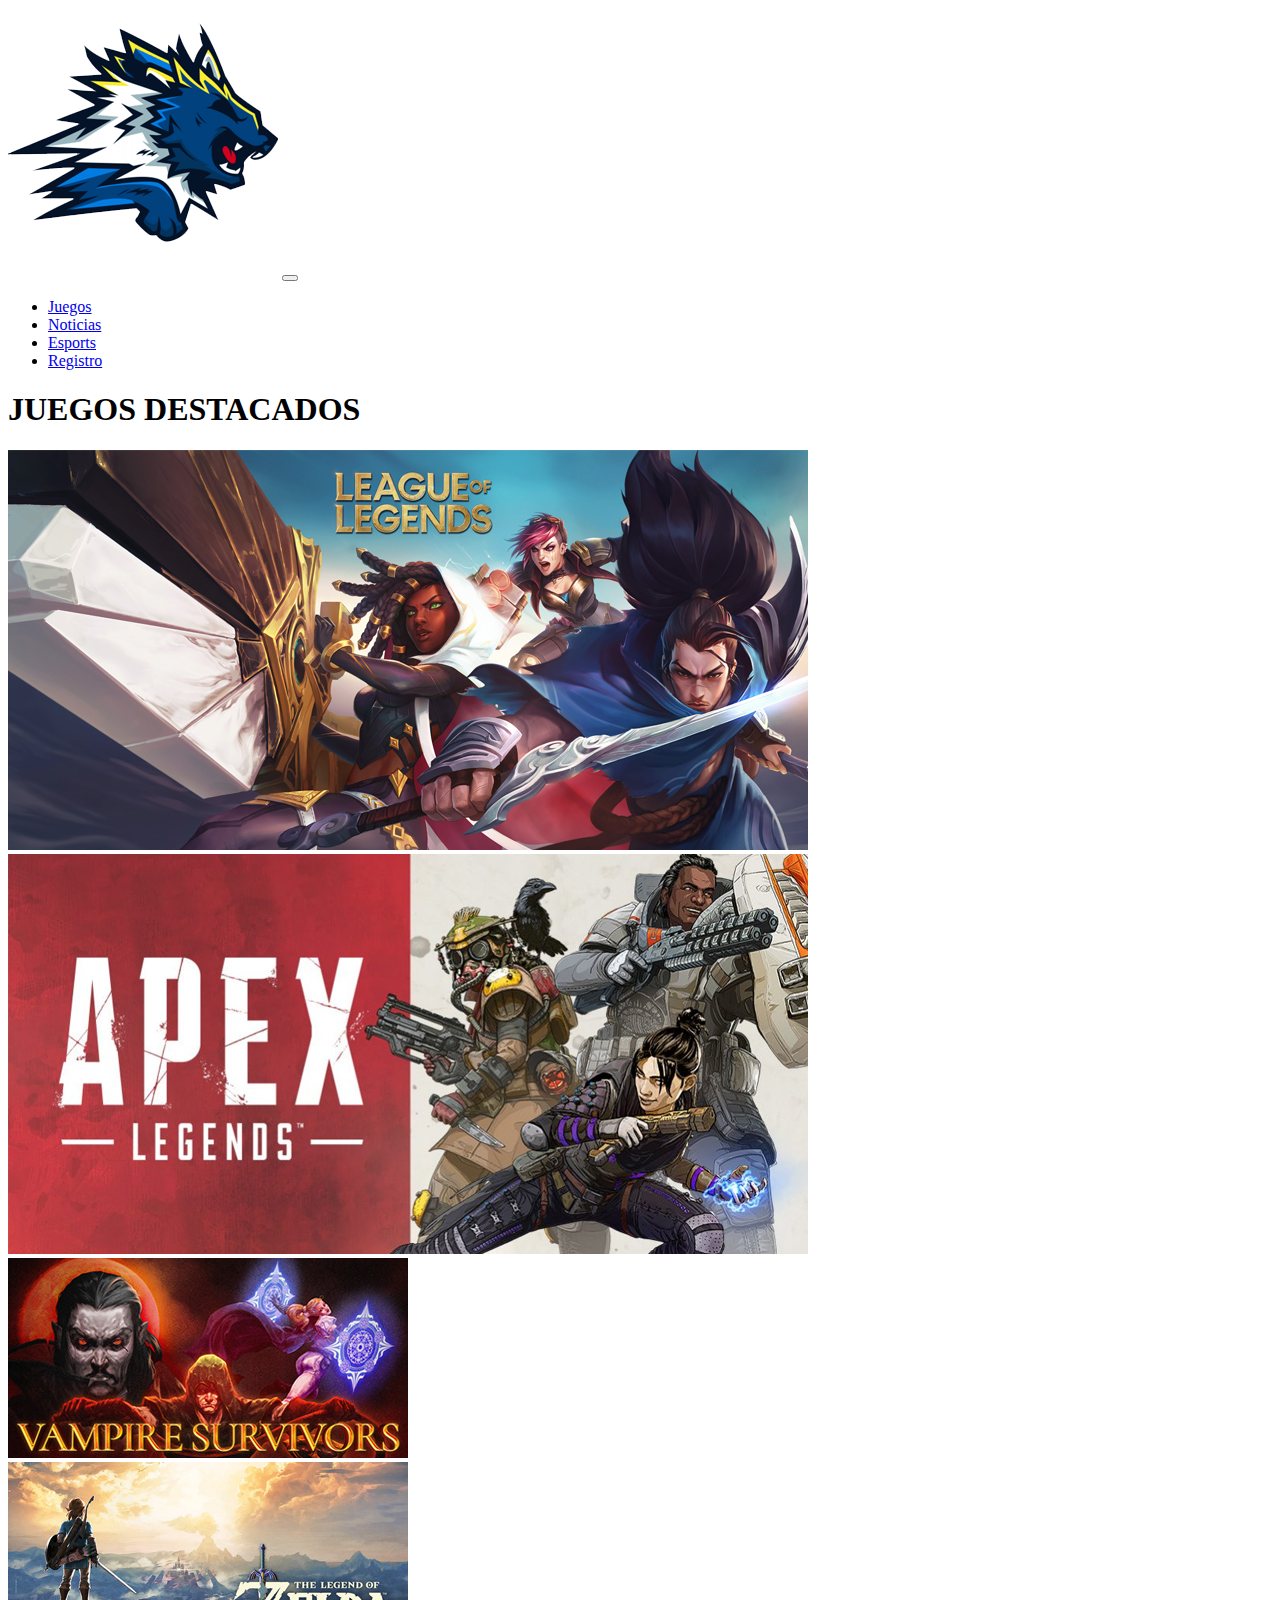
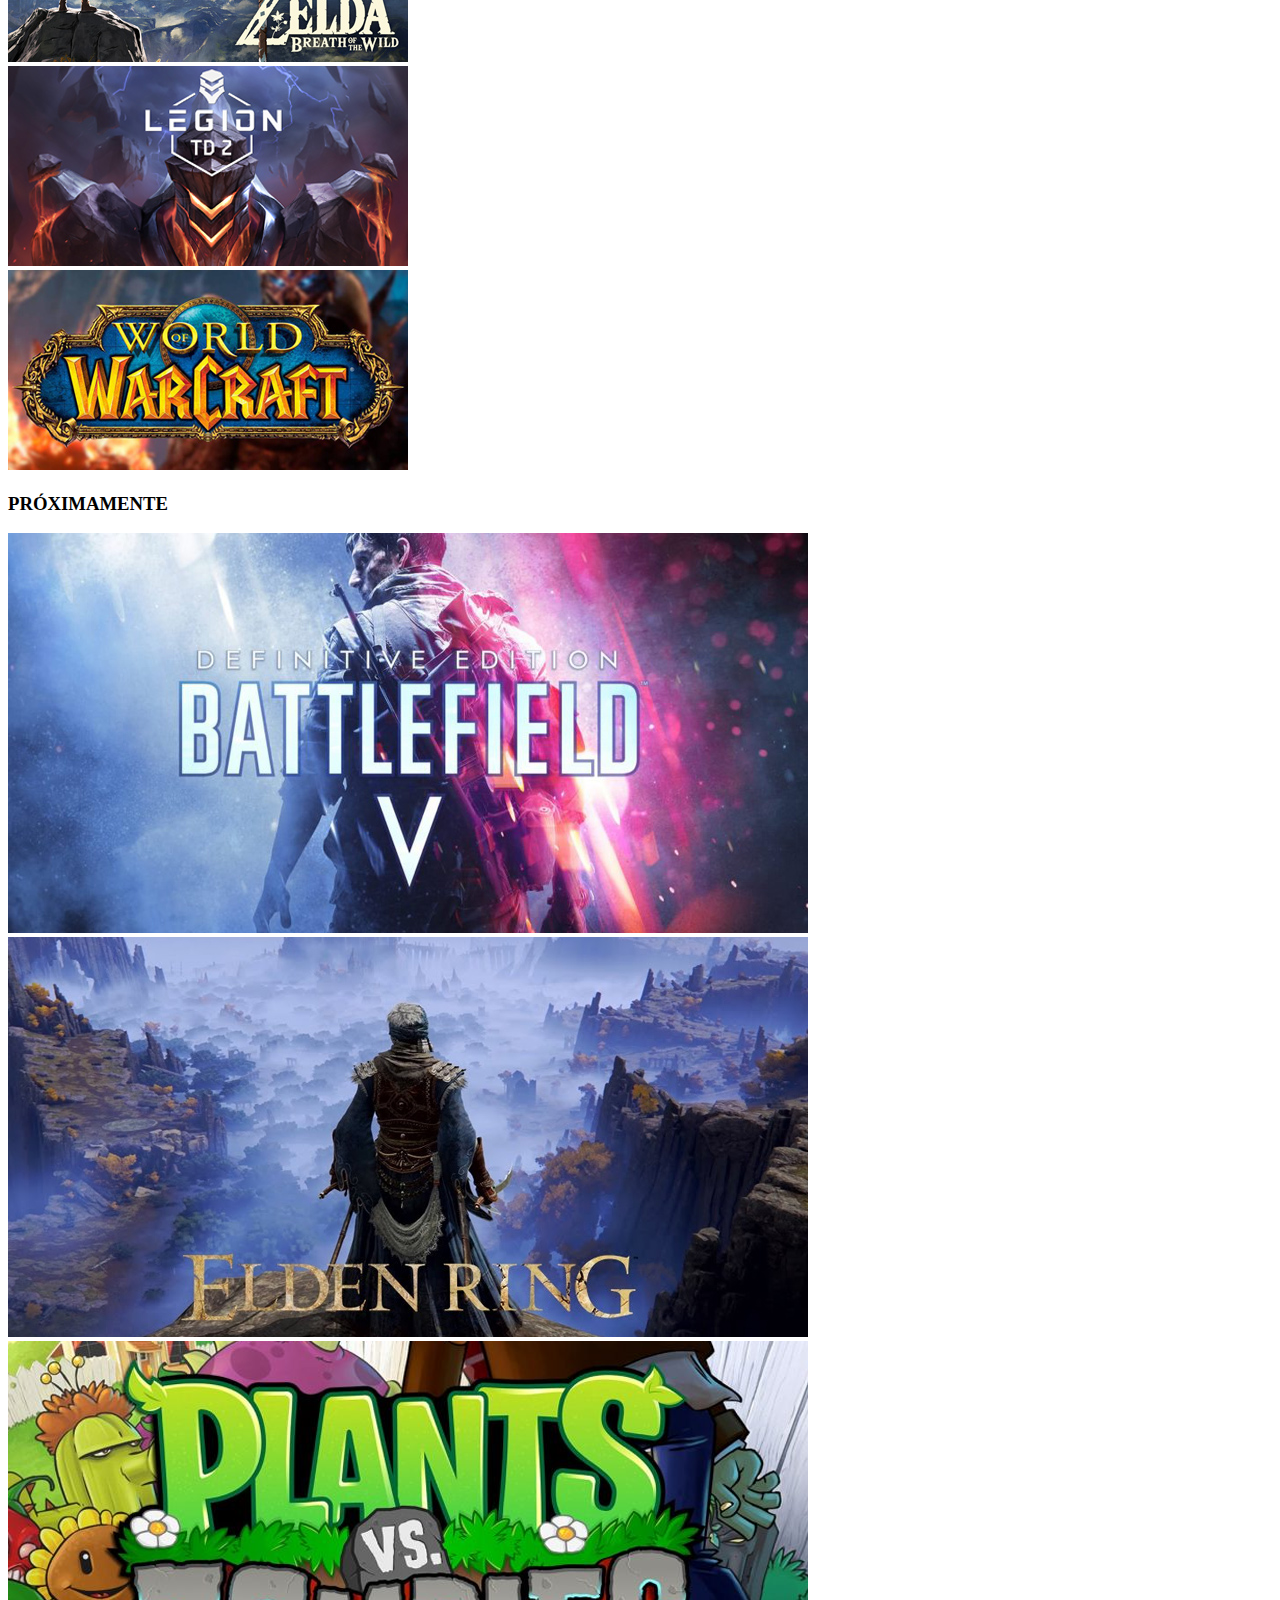
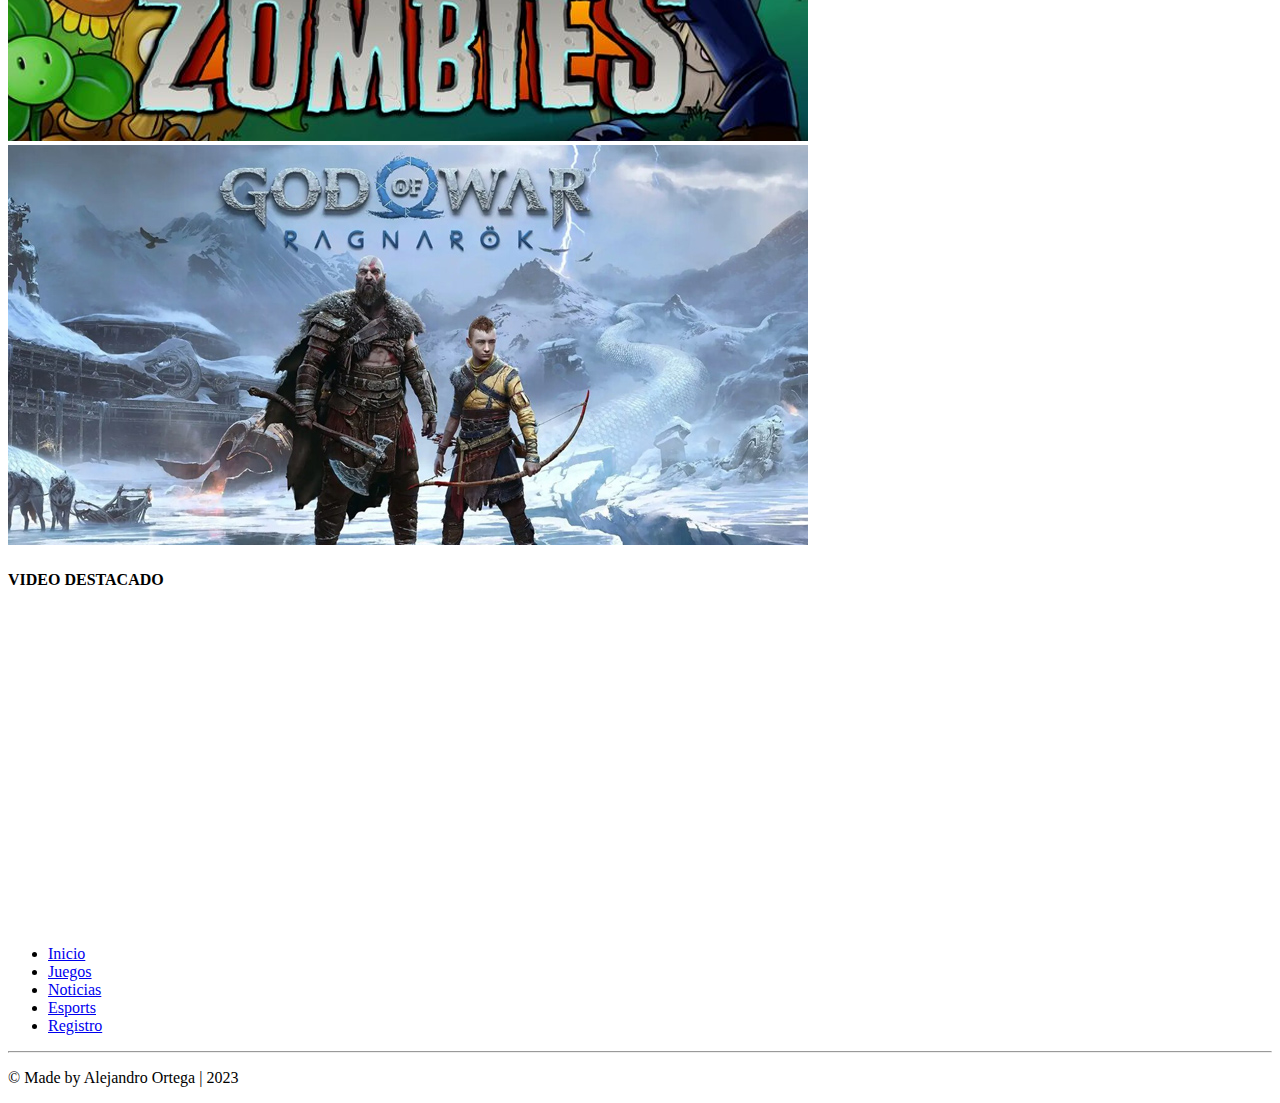
<file: index.html>
<!DOCTYPE html>
<html lang="es">

<head>
    <meta charset="UTF-8">
    <meta http-equiv="X-UA-Compatible" content="IE=edge">
    <meta name="viewport" content="width=device-width, initial-scale=1.0">
    <!-- BOOTSTRAP -->
    <link href="https://cdn.jsdelivr.net/npm/bootstrap@5.3.0-alpha1/dist/css/bootstrap.min.css" rel="stylesheet"
        integrity="sha384-GLhlTQ8iRABdZLl6O3oVMWSktQOp6b7In1Zl3/Jr59b6EGGoI1aFkw7cmDA6j6gD" crossorigin="anonymous">
    <!-- CSS -->
    <link rel="stylesheet" href="css/style.css">
    <title>Inicio</title>
</head>

<body class="body">
    <header class="header">
        <nav class="navbar navbar-expand-lg">
            <div class="container-fluid">
                <a class="navbar-brand" href="index.html"><img src="imagenes/logo.png" alt="logo de la página"></a>
                <button class="navbar-toggler" type="button" data-bs-toggle="collapse" data-bs-target="#navbarNav"
                    aria-controls="navbarNav" aria-expanded="false" aria-label="Toggle navigation">
                    <span class="navbar-toggler-icon"></span>
                </button>
                <div class="collapse navbar-collapse" id="navbarNav">
                    <ul class="navbar-nav ms-auto">
                        <li class="nav-item">
                            <a class="nav-link" aria-current="page" href="pages/juegos.html">Juegos</a>
                        </li>
                        <li class="nav-item">
                            <a class="nav-link" href="pages/noticias.html">Noticias</a>
                        </li>
                        <li class="nav-item">
                            <a class="nav-link" href="pages/esports.html">Esports</a>
                        </li>
                        <li class="nav-item">
                            <a class="nav-link" href="pages/registro.html">Registro</a>
                        </li>
                    </ul>
                </div>
            </div>
        </nav>
    </header>

    <main class="main">

        <h1 class="subtitulos">JUEGOS DESTACADOS</h1>

        <section class="container">
        <div class="row m-1">
            <div class="col-xl-4 col-md-12 col-sm-12 text-center">
                <img src="imagenes/league-of-legends-portada.jpg" alt="imagen portada de league of legends"
                    class="rounded m-1 imgIndex">
            </div>
            <div class="col-xl-4 col-md-12 col-sm-12 text-center">
                <img src="imagenes/apex-legends-portada.jpg" alt="imagen portada de apex legends"
                    class="rounded m-1 imgIndex">
            </div>
            <div class="col-xl-4 col-md-12 col-sm-12 text-center">
                <img src="imagenes/vampire-survivor-portada.jpg" alt="imagen portada de vampire survivor"
                    class="rounded m-1 imgIndex">
            </div>
        </div>
        
        <div class="row m-1">
            <div class="col-xl-4 col-md-12 col-sm-12 text-center">
                <img src="imagenes/zelda-portada.jpg" alt="imagen portada de zelda" class="rounded m-1 imgIndex">
            </div>
            <div class="col-xl-4 col-md-12 col-sm-12 text-center">
                <img src="imagenes/legion-td2-portada.jpeg" alt="imagen portada de legion td2"
                    class="rounded m-1 imgIndex">
            </div>
            <div class="col-xl-4 col-md-12 col-sm-12 text-center">
                <img src="imagenes/wow-portada.jpg" alt="imagen portada de wow" class="rounded m-1 imgIndex">
            </div>
        </div>
        </section>

        <h3 class="subtitulos">PRÓXIMAMENTE</h3>

        <section class="container">
            <section class="row">
                <div class="col-xl-6 col-md-6 col-sm-12 text-center">
                    <img src="imagenes/battlefield-v-portada.jpg" alt="portada de battlefield 5"
                        class="rounded m-1 imgIndex">
                </div>
                <div class="col-xl-6 col-md-6 col-sm-12 text-center">
                    <img src="imagenes/elden-ring-portada.jpeg" alt="portada de elden ring"
                        class="rounded m-1 imgIndex">
                </div>
            </section>
            <section class="row">
                <div class="col-xl-6 col-md-6 col-sm-12 text-center">
                    <img src="imagenes/plants-vs-zombies-portada.png" alt="portada de plantas vs zombies"
                        class="rounded m-1 imgIndex">
                </div>
                <div class="col-xl-6 col-md-6 col-sm-12 text-center">
                    <img src="imagenes/gow-portada.jpeg" alt="portada de god of war" class="rounded m-1 imgIndex">
                </div>
            </section>
        </section>

        <h4 class="subtitulos">VIDEO DESTACADO</h4>
        <div class="videoIndex">
            <iframe width="560" height="315" src="https://www.youtube.com/embed/cJT5d5Ue3ao"
                title="YouTube video player" frameborder="0"
                allow="accelerometer; autoplay; clipboard-write; encrypted-media; gyroscope; picture-in-picture; web-share"
                allowfullscreen></iframe>
        </div>
    </main>


    <div class="container">
        <footer>
            <ul class="nav justify-content-center">
                <li class="nav-item"><a href="index.html" class="nav-link px-2 text-muted">Inicio</a></li>
                <li class="nav-item"><a href="pages/juegos.html" class="nav-link px-2 text-muted">Juegos</a></li>
                <li class="nav-item"><a href="pages/noticias.html" class="nav-link px-2 text-muted">Noticias</a></li>
                <li class="nav-item"><a href="pages/esports.html" class="nav-link px-2 text-muted">Esports</a></li>
                <li class="nav-item"><a href="pages/registro.html" class="nav-link px-2 text-muted">Registro</a></li>
            </ul>
            <hr class="hrFooter">
            <p class="text-center text-muted">&copy; Made by Alejandro Ortega | 2023</p>
        </footer>
    </div>

    <!-- BOOTSTRAP -->
    <script src="https://cdn.jsdelivr.net/npm/bootstrap@5.3.0-alpha1/dist/js/bootstrap.bundle.min.js"
        integrity="sha384-w76AqPfDkMBDXo30jS1Sgez6pr3x5MlQ1ZAGC+nuZB+EYdgRZgiwxhTBTkF7CXvN"
        crossorigin="anonymous"></script>
</body>

</html>
</file>
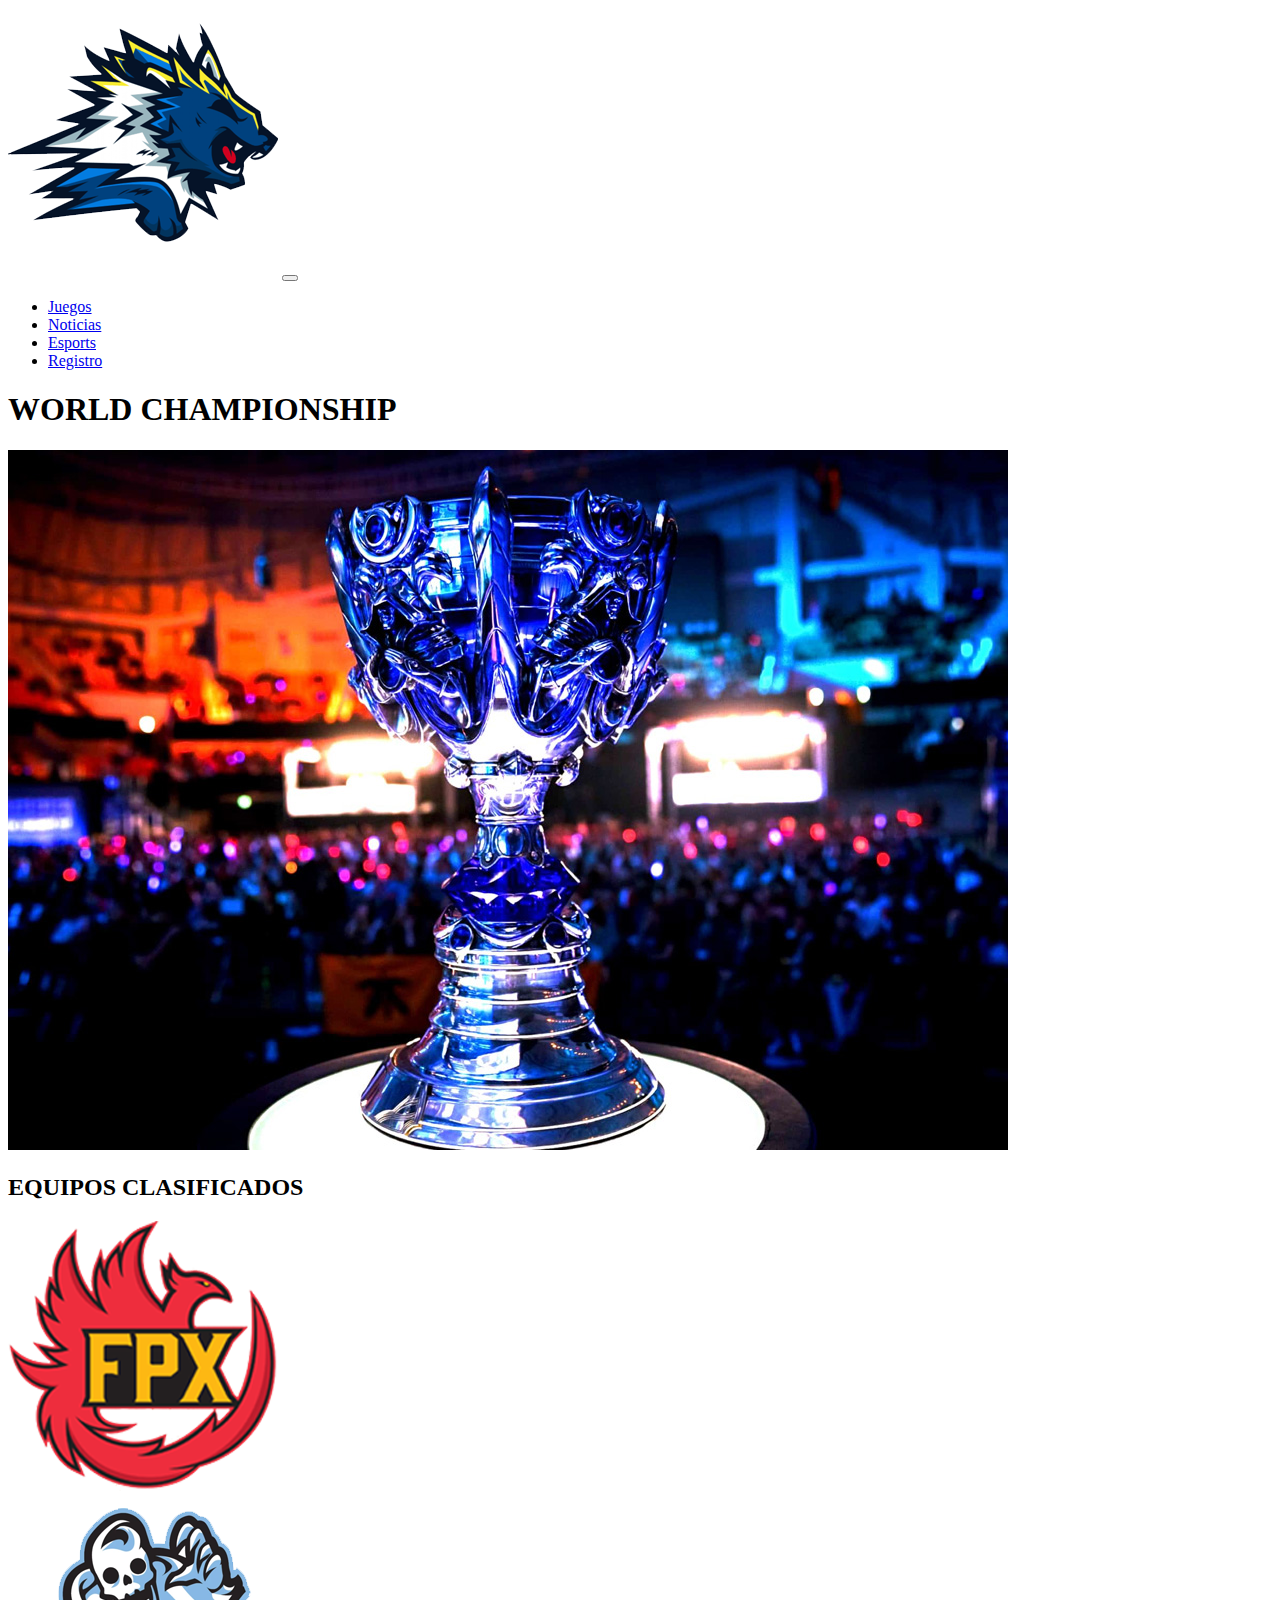
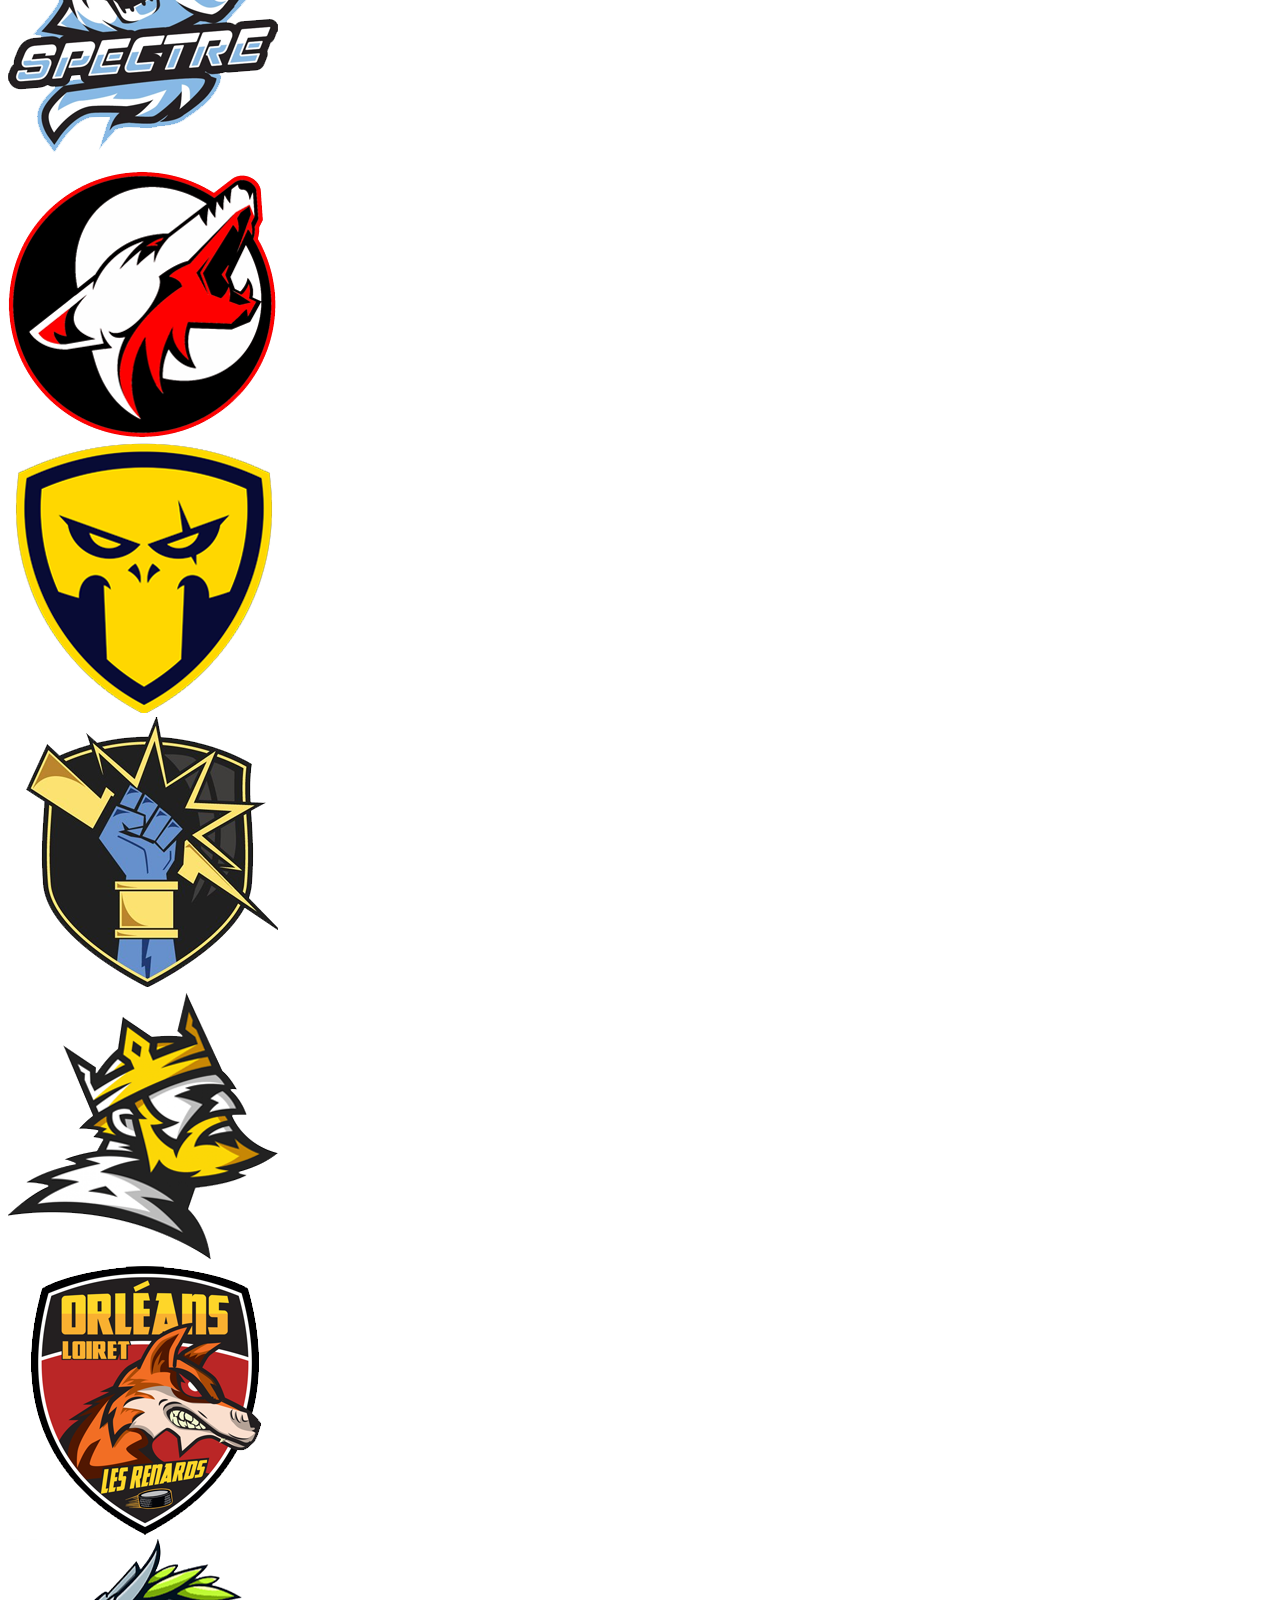
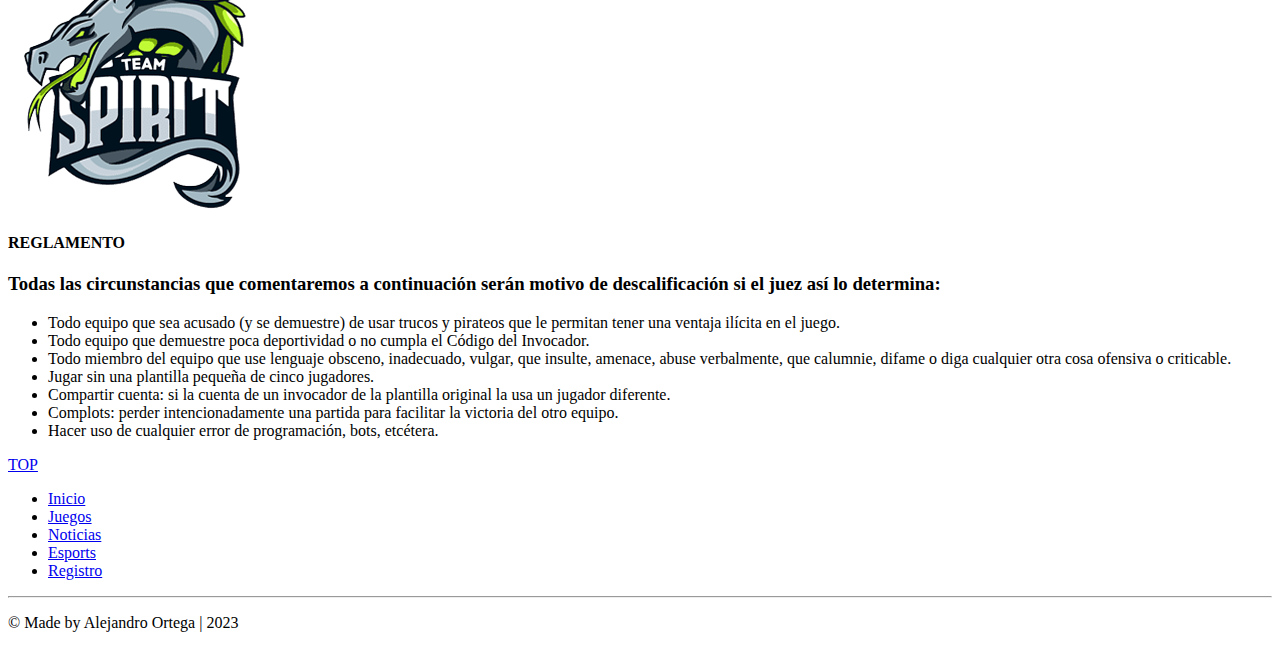
<file: pages/esports.html>
<!DOCTYPE html>
<html lang="es">

<head>
    <meta charset="UTF-8">
    <meta http-equiv="X-UA-Compatible" content="IE=edge">
    <meta name="viewport" content="width=device-width, initial-scale=1.0">
    <!-- META DESCRIPTION -->
    <meta name="description" content="Torneos oficiales de AKS Games. Registrá a tu equipo y participa.">
    <!-- FAVICON -->
    <link rel="shortcut icon" href="../imagenes/favicon/luffy.png" type="image/x-icon">
    <!-- BOOTSTRAP -->
    <link href="https://cdn.jsdelivr.net/npm/bootstrap@5.3.0-alpha1/dist/css/bootstrap.min.css" rel="stylesheet"
        integrity="sha384-GLhlTQ8iRABdZLl6O3oVMWSktQOp6b7In1Zl3/Jr59b6EGGoI1aFkw7cmDA6j6gD" crossorigin="anonymous">
    <!-- BOOTSTRAP ICONS -->
    <link rel="stylesheet" href="https://cdn.jsdelivr.net/npm/bootstrap-icons@1.10.3/font/bootstrap-icons.css">
    <!-- CSS -->
    <link rel="stylesheet" href="../css/style.css">
    <title>Esports | AKS Games</title>
</head>

<body class="body">
    <header class="header">
        <nav class="navbar navbar-expand-lg">
            <div class="container-fluid">
                <a class="navbar-brand" href="../index.html"><img src="../imagenes/logo.png"
                        alt="logo de la página"></a>
                <button class="navbar-toggler" type="button" data-bs-toggle="collapse" data-bs-target="#navbarNav"
                    aria-controls="navbarNav" aria-expanded="false" aria-label="Toggle navigation">
                    <span class="navbar-toggler-icon"></span>
                </button>
                <div class="collapse navbar-collapse" id="navbarNav">
                    <ul class="navbar-nav ms-auto">
                        <li class="nav-item">
                            <a class="nav-link" aria-current="page" href="juegos.html">Juegos</a>
                        </li>
                        <li class="nav-item">
                            <a class="nav-link" href="noticias.html">Noticias</a>
                        </li>
                        <li class="nav-item">
                            <a class="nav-link" href="esports.html">Esports</a>
                        </li>
                        <li class="nav-item">
                            <a class="nav-link" href="registro.html">Registro</a>
                        </li>
                    </ul>
                </div>
            </div>
        </nav>
    </header>

    <main class="main">
        <div class="worldFlex">
            <h1 class="subtitulos">WORLD CHAMPIONSHIP</h1>
            <img src="../imagenes/esports-lol.jpg" alt="imagen copa del mundo" class="img-fluid">
        </div>

        <section class="container">
            <h2 class="subtitulos">EQUIPOS CLASIFICADOS</h2>
            <div class="row contenedorRow">
                <div class="col-xl-3 col-md-6 col-sm-12 text-center contenedorEquipos"><img
                        src="../imagenes/equipo1-fpx.png" alt="imagen del equipo fenix" class="imgEquipos"></div>
                <div class="col-xl-3 col-md-6 col-sm-12 text-center contenedorEquipos"><img
                        src="../imagenes/equipo2.png" alt="imagen del equipo fantasma" class="imgEquipos"></div>
                <div class="col-xl-3 col-md-6 col-sm-12 text-center contenedorEquipos"><img
                        src="../imagenes/equipo3.png" alt="imagen del equipo lobo" class="imgEquipos"></div>
                <div class="col-xl-3 col-md-6 col-sm-12 text-center contenedorEquipos"><img
                        src="../imagenes/equipo4.png" alt="imagen del equipo queso" class="imgEquipos"></div>
            </div>
            <div class="row contenedorRow">
                <div class="col-xl-3 col-md-6 col-sm-12 text-center contenedorEquipos"><img
                        src="../imagenes/equipo5.png" alt="imagen del equipo rayo" class="imgEquipos"></div>
                <div class="col-xl-3 col-md-6 col-sm-12 text-center contenedorEquipos"><img
                        src="../imagenes/equipo6.png" alt="imagen del equipo rey" class="imgEquipos"></div>
                <div class="col-xl-3 col-md-6 col-sm-12 text-center contenedorEquipos"><img
                        src="../imagenes/equipo7.png" alt="imagen del equipo zorro" class="imgEquipos"></div>
                <div class="col-xl-3 col-md-6 col-sm-12 text-center contenedorEquipos"><img
                        src="../imagenes/equipo8.png" alt="imagen del equipo dragon" class="imgEquipos"></div>
            </div>
        </section>

        <section class="reglamento">
            <h4 class="subtitulos">REGLAMENTO</h4>
            <h3 class="introduccionReglas">Todas las circunstancias que comentaremos a continuación serán motivo de
                descalificación si el juez así lo determina:</h3>
            <ul>
                <li class="reglamentoList">Todo equipo que sea acusado (y se demuestre) de usar trucos y pirateos que le
                    permitan tener una ventaja ilícita en el juego.</li>
                <li class="reglamentoList">Todo equipo que demuestre poca deportividad o no cumpla el Código del
                    Invocador.</li>
                <li class="reglamentoList">Todo miembro del equipo que use lenguaje obsceno, inadecuado, vulgar, que
                    insulte, amenace, abuse verbalmente, que calumnie, difame o diga cualquier otra cosa ofensiva o
                    criticable.</li>
                <li class="reglamentoList">Jugar sin una plantilla pequeña de cinco jugadores.</li>
                <li class="reglamentoList">Compartir cuenta: si la cuenta de un invocador de la plantilla original la
                    usa un jugador diferente.</li>
                <li class="reglamentoList">Complots: perder intencionadamente una partida para facilitar la victoria del
                    otro equipo.</li>
                <li class="reglamentoList">Hacer uso de cualquier error de programación, bots, etcétera.</li>
            </ul>
        </section>
    </main>

    <!-- BOTON TOP -->
    <a href="#top" class="aTop">TOP</a>

    <div class="container">
        <footer>
            <ul class="nav justify-content-center">
                <li class="nav-item"><a href="../index.html" class="nav-link px-2 text-muted">Inicio</a></li>
                <li class="nav-item"><a href="juegos.html" class="nav-link px-2 text-muted">Juegos</a></li>
                <li class="nav-item"><a href="noticias.html" class="nav-link px-2 text-muted">Noticias</a></li>
                <li class="nav-item"><a href="esports.html" class="nav-link px-2 text-muted">Esports</a></li>
                <li class="nav-item"><a href="registro.html" class="nav-link px-2 text-muted">Registro</a></li>
            </ul>
            <hr class="hrFooter">
            <p class="text-center text-muted">&copy; Made by Alejandro Ortega | 2023</p>
        </footer>
    </div>

    <!-- BOOTSTRAP -->
    <script src="https://cdn.jsdelivr.net/npm/bootstrap@5.3.0-alpha1/dist/js/bootstrap.bundle.min.js"
        integrity="sha384-w76AqPfDkMBDXo30jS1Sgez6pr3x5MlQ1ZAGC+nuZB+EYdgRZgiwxhTBTkF7CXvN"
        crossorigin="anonymous"></script>
</body>

</html>
</file>
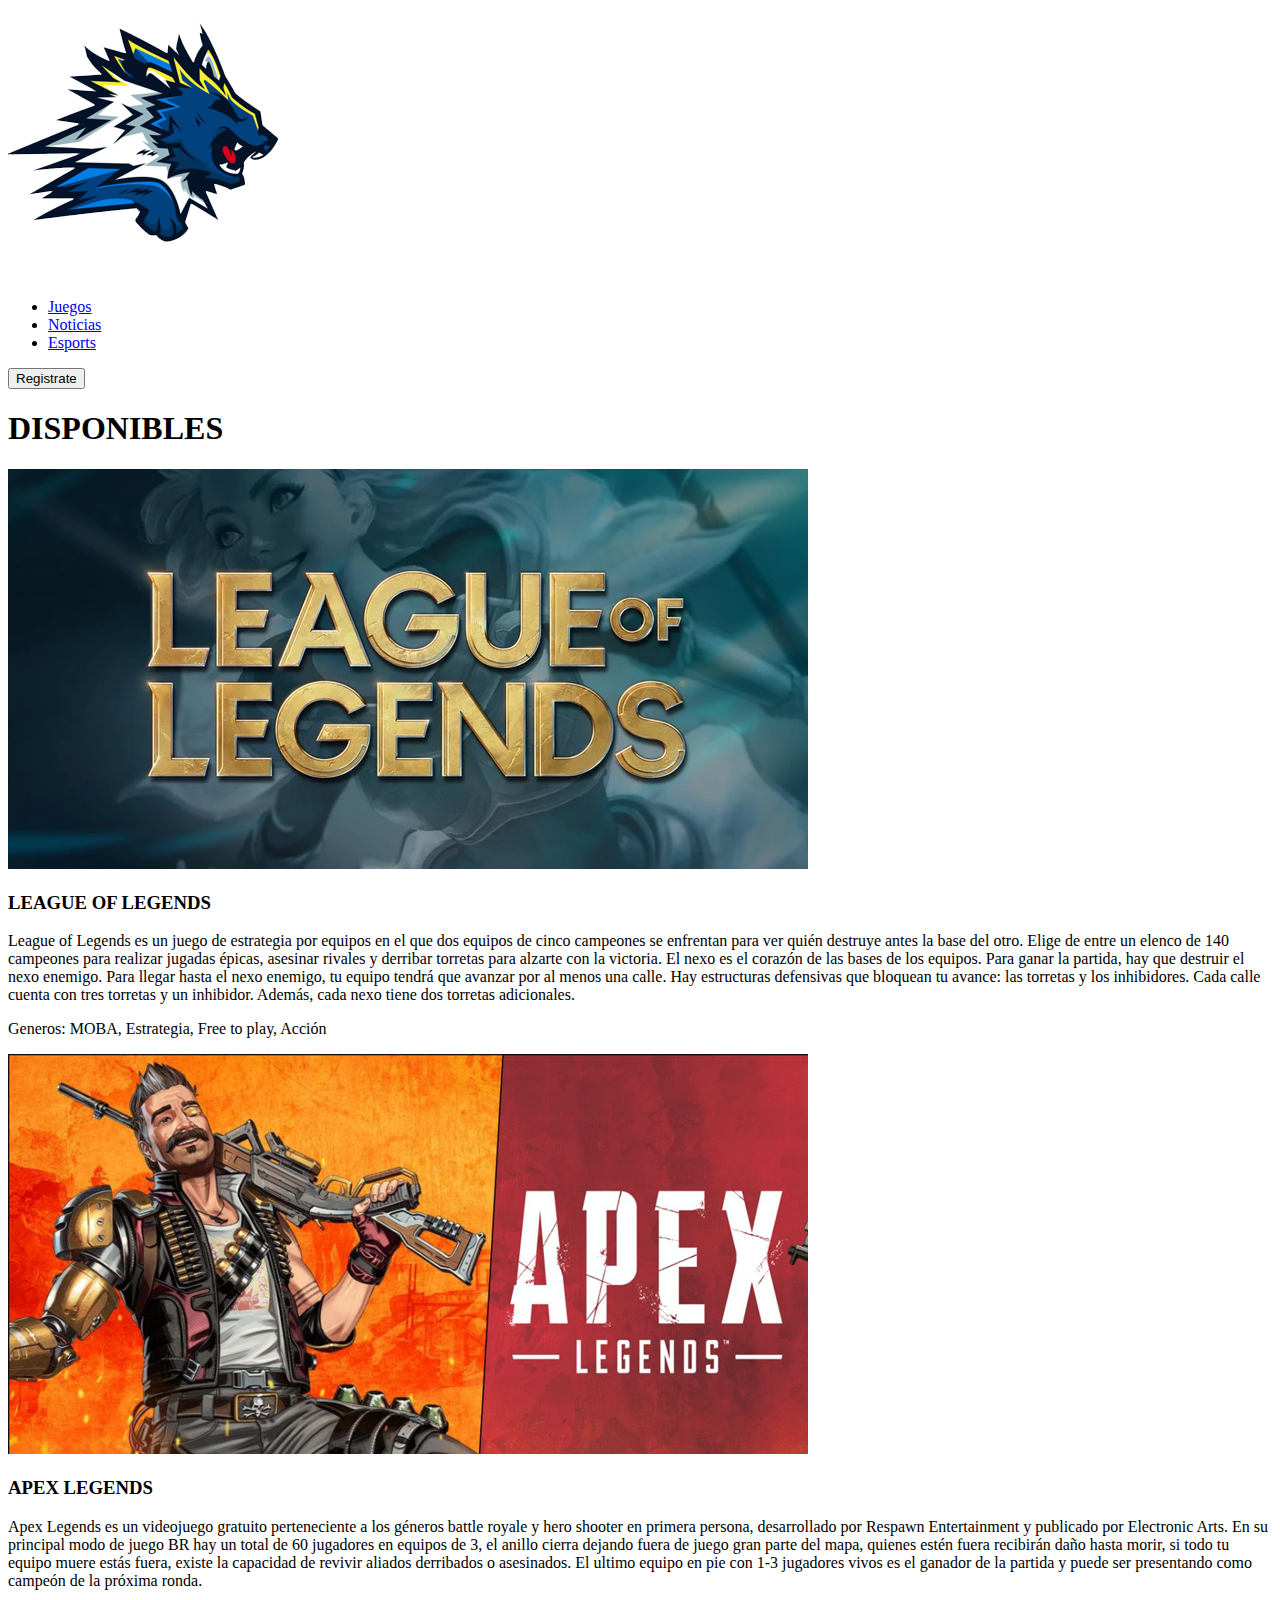
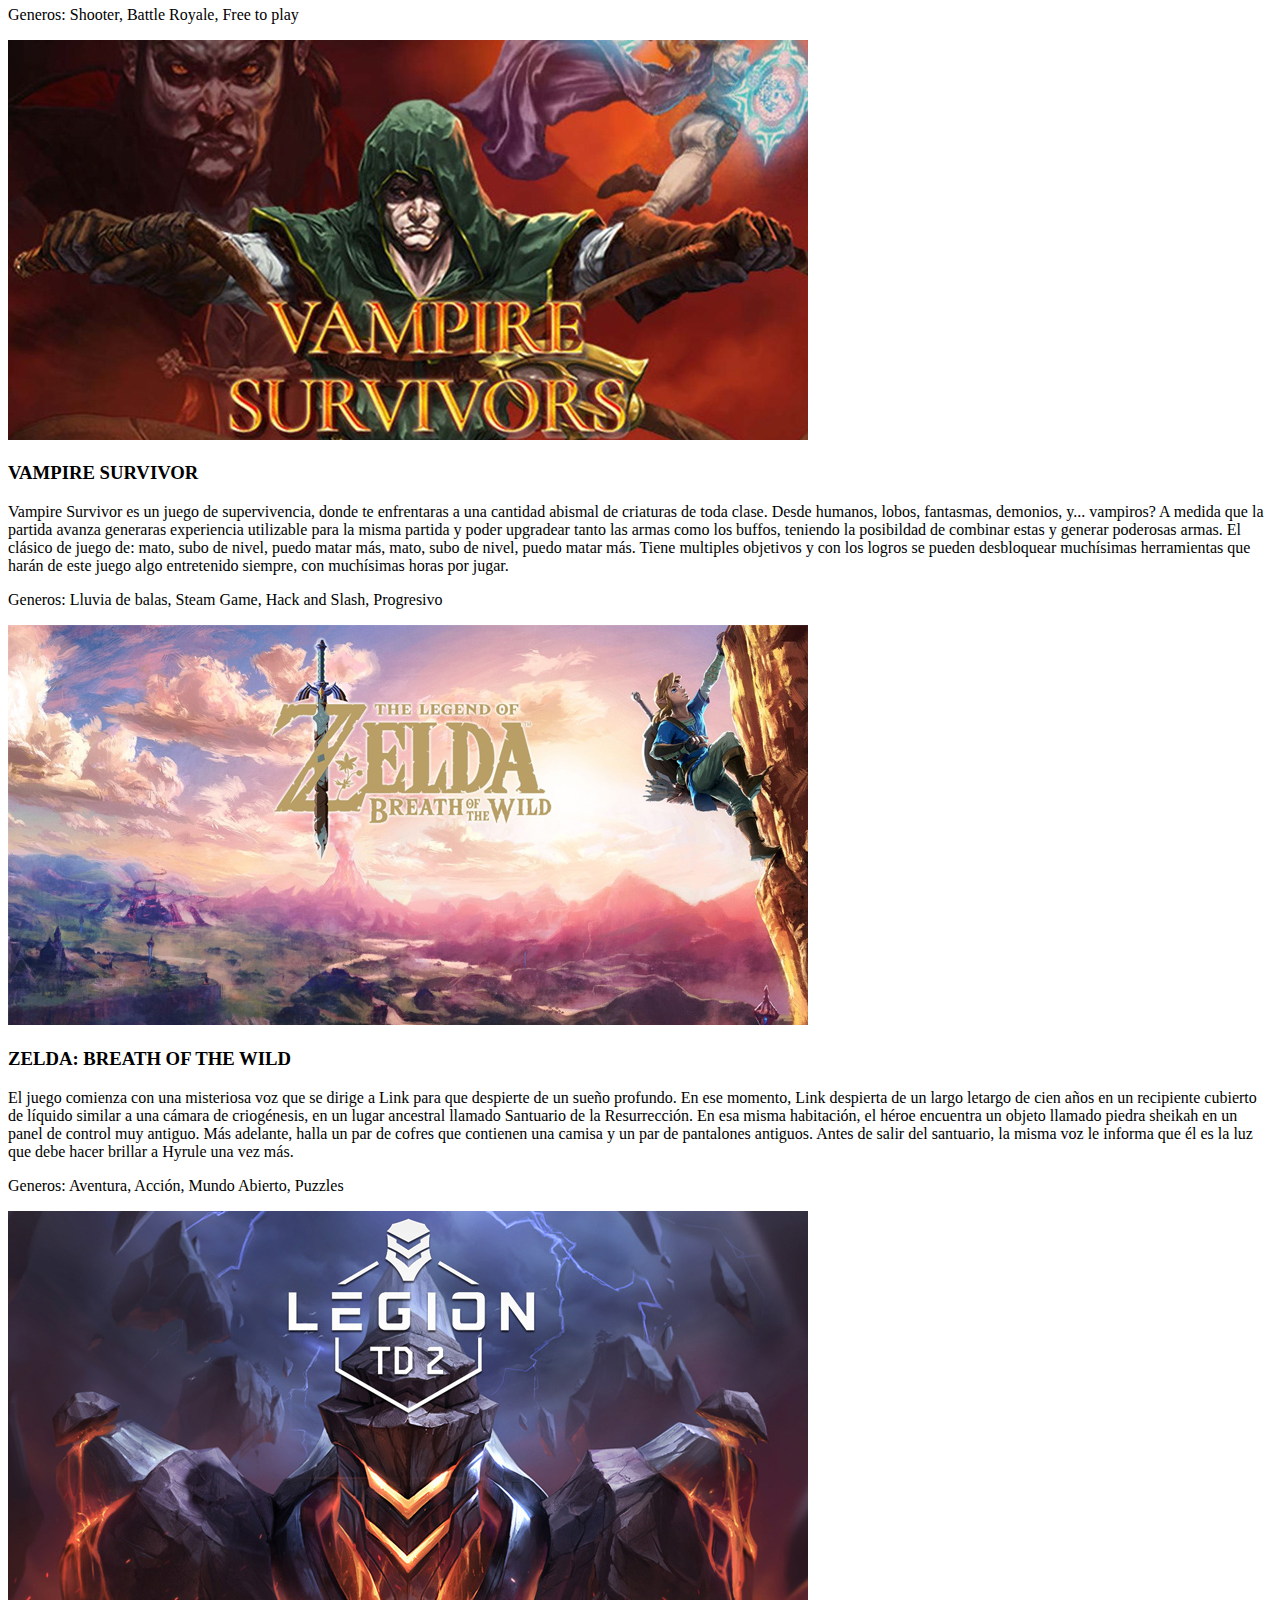
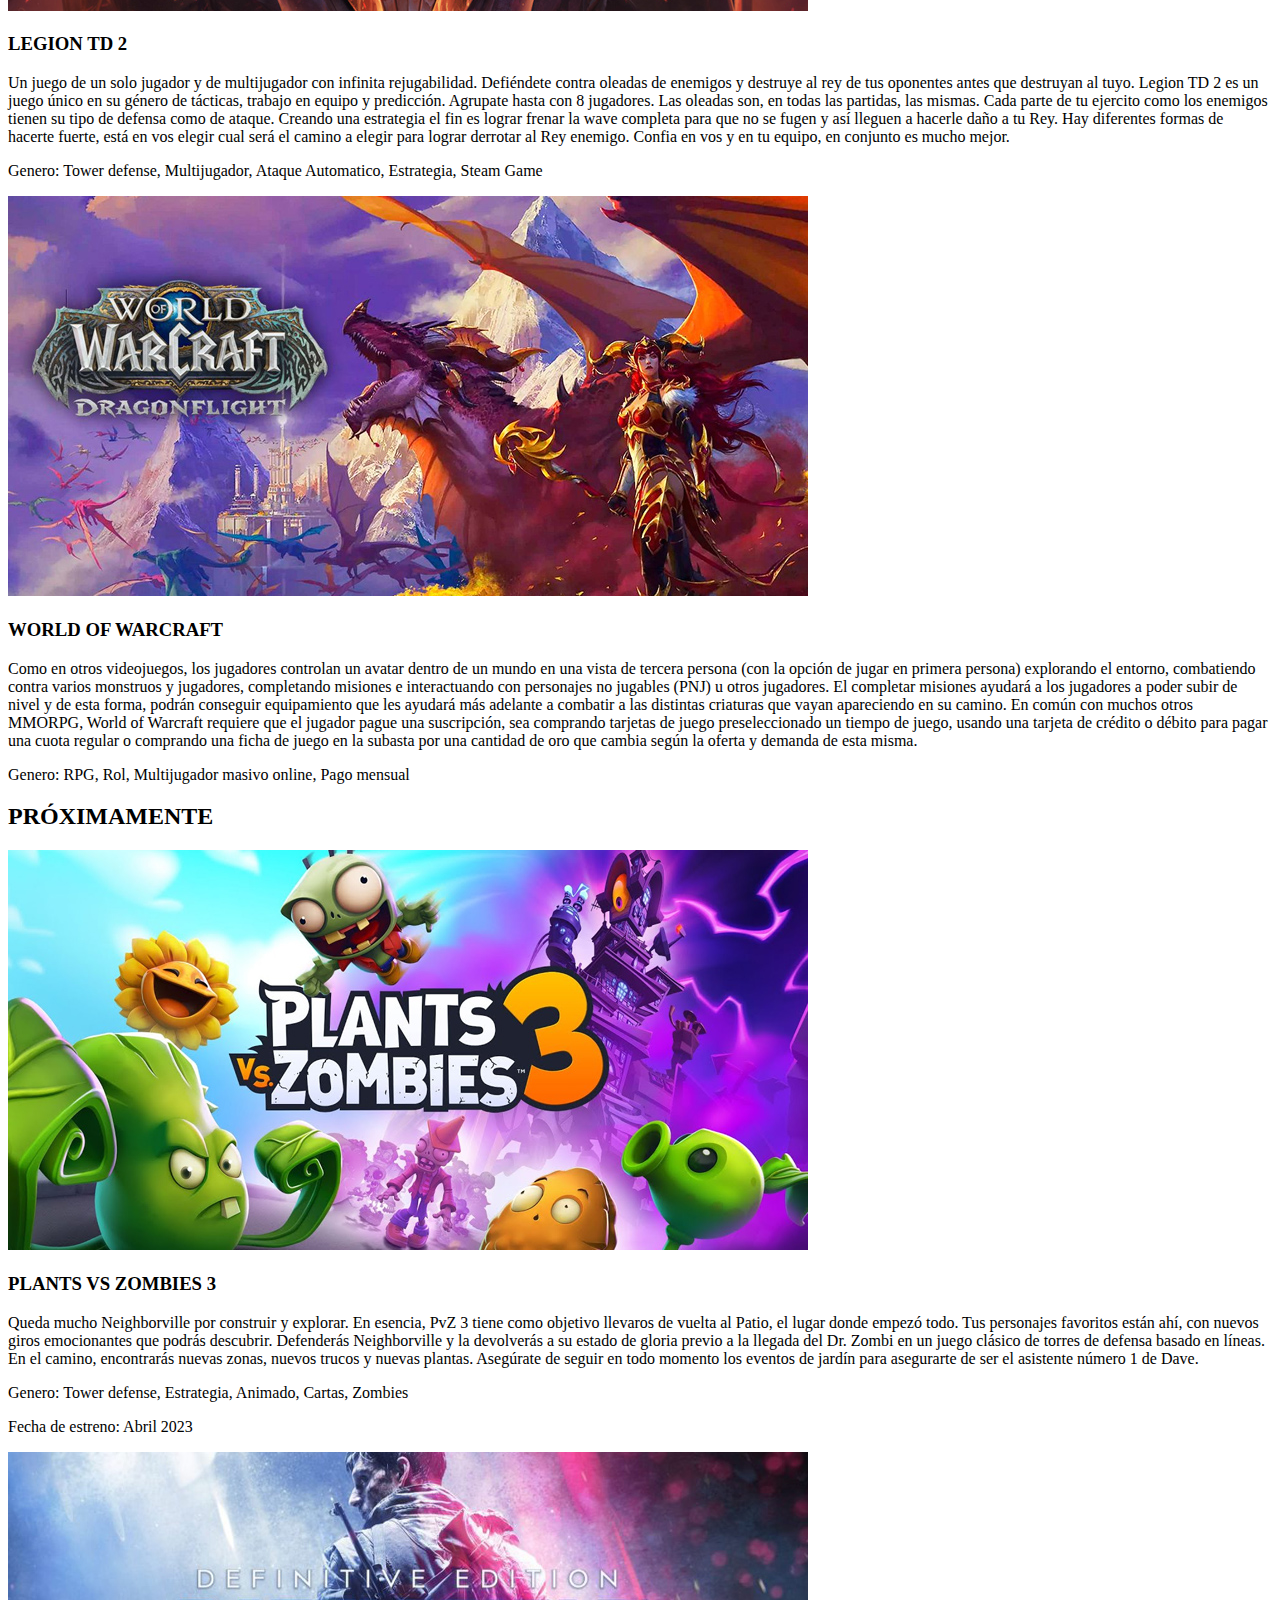
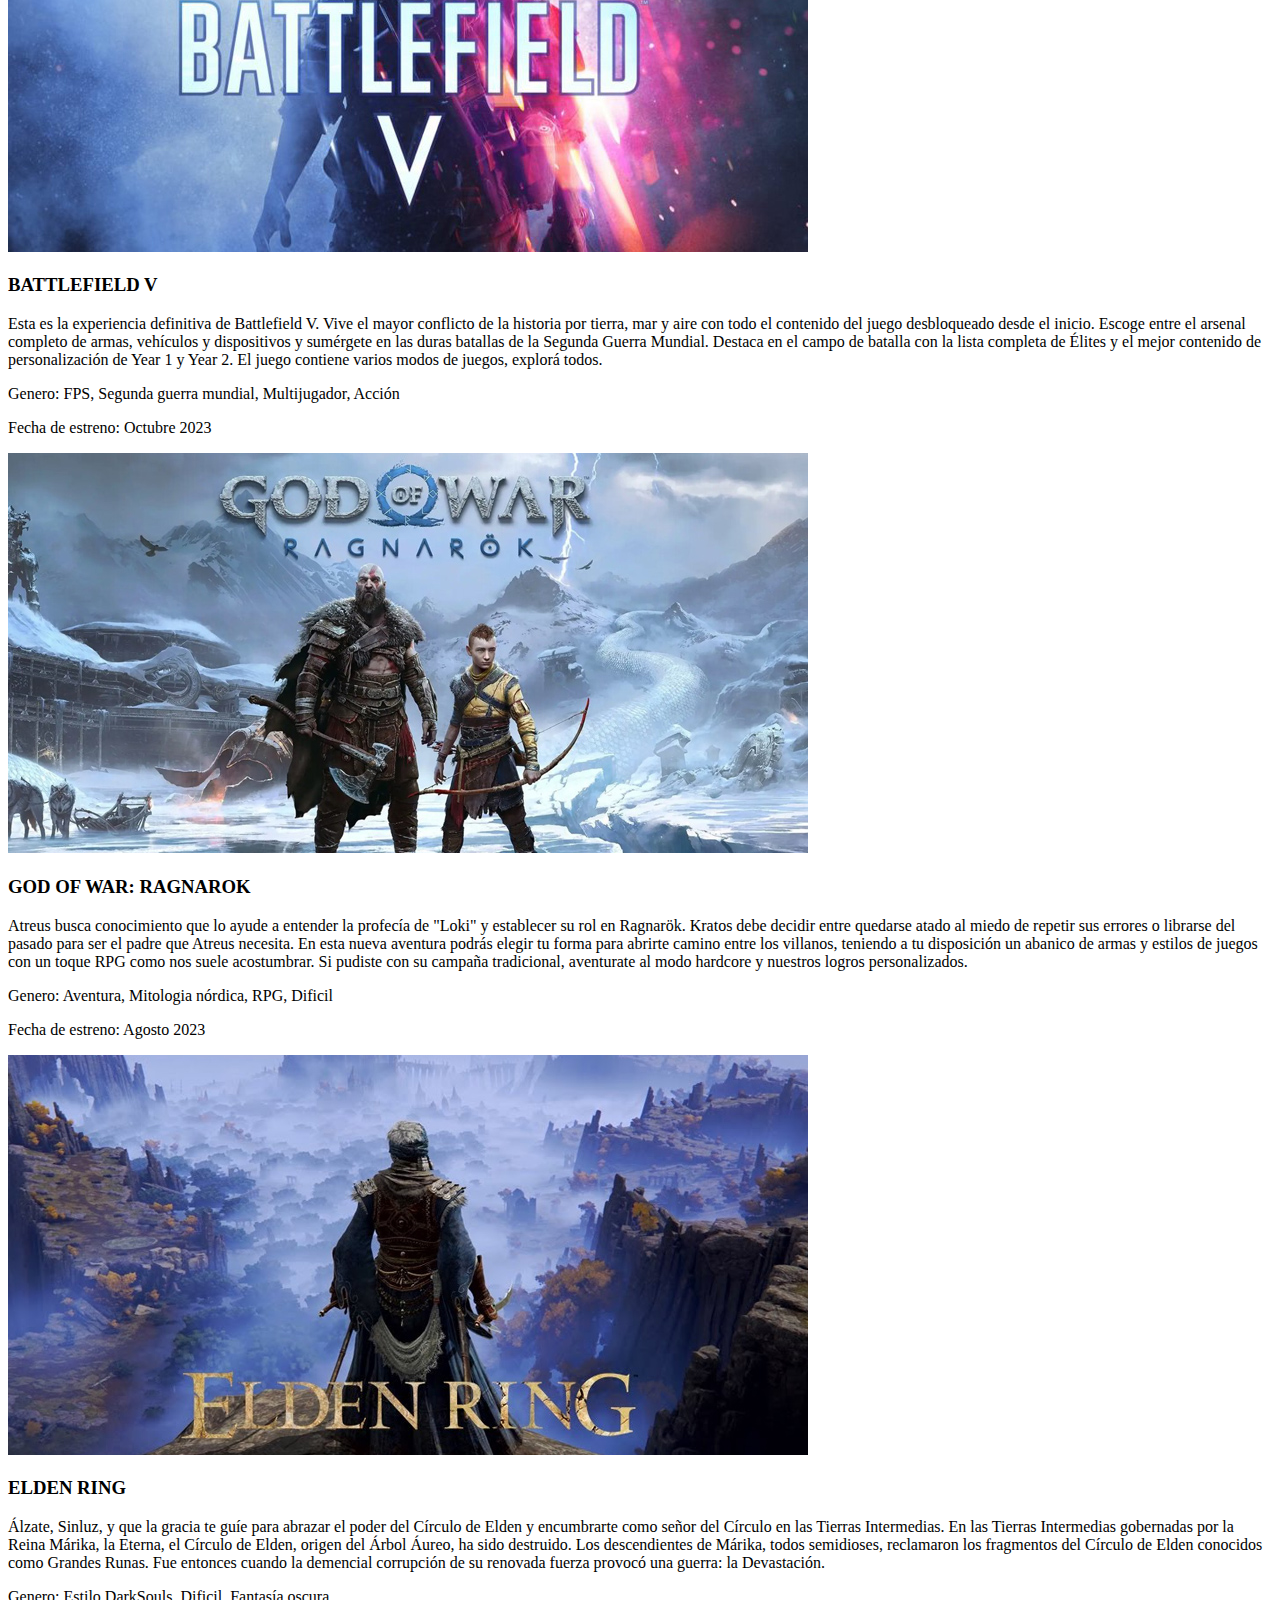
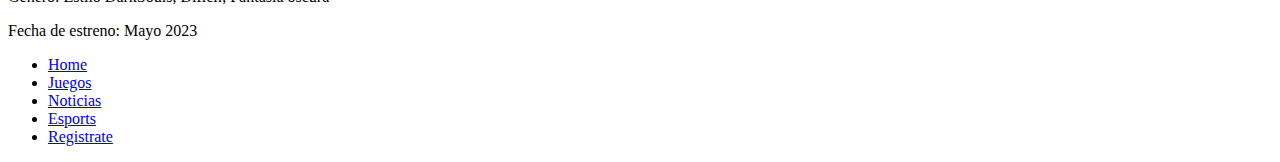
<file: pages/juegos.html>
<!DOCTYPE html>
<html lang="es">
<head>
    <meta charset="UTF-8">
    <meta http-equiv="X-UA-Compatible" content="IE=edge">
    <meta name="viewport" content="width=device-width, initial-scale=1.0">
    <!-- CSS -->
    <link rel="stylesheet" href="../css/style.css">
    <title>Juegos</title>
</head>
<body class="body">
    <header class="header">
        <div class="logo">
            <a href="../index.html"><img src="../imagenes/logo.png" alt="imagen del logo"></a>
        </div>

        <nav>
            <ul class="navbarHeader">
                <li><a href="juegos.html" class="navbarLinks">Juegos</a></li>
                <li><a href="noticias.html" class="navbarLinks">Noticias</a></li>
                <li><a href="esports.html" class="navbarLinks">Esports</a></li>
            </ul>
        </nav>

        <div>
            <a href="registro.html"><button class="botonRegistro">Registrate</button></a>
        </div>
    </header>
    <main class="main">
        <h1 class="subtitulos">DISPONIBLES</h1>
        <section>
            <div class="juegosFila">
                <div>
                    <img src="../imagenes/lol-full.jpg" alt="imagen portada league of legends" class="borderRadius shadowJuegos">
                </div>
                <div>
                    <h3 class="tituloJuegos">LEAGUE OF LEGENDS</h3>
                    <p>League of Legends es un juego de estrategia por equipos en el que dos equipos de cinco campeones se enfrentan para ver quién destruye antes la base del otro. Elige de entre un elenco de 140 campeones para realizar jugadas épicas, asesinar rivales y derribar torretas para alzarte con la victoria. El nexo es el corazón de las bases de los equipos. Para ganar la partida, hay que destruir el nexo enemigo. Para llegar hasta el nexo enemigo, tu equipo tendrá que avanzar por al menos una calle. Hay estructuras defensivas que bloquean tu avance: las torretas y los inhibidores. Cada calle cuenta con tres torretas y un inhibidor. Además, cada nexo tiene dos torretas adicionales.</p>
                    <p class="generoJuegos">Generos: MOBA, Estrategia, Free to play, Acción</p>
                </div>
            </div>

            <div class="juegosFila">
                <div>
                    <img src="../imagenes/apex-full.jpg" alt="imagen portada apex legends" class="borderRadius shadowJuegos">
                </div>
                <div>
                    <h3 class="tituloJuegos">APEX LEGENDS</h3>
                    <p>Apex Legends es un videojuego gratuito perteneciente a los géneros battle royale y hero shooter en primera persona, desarrollado por Respawn Entertainment y publicado por Electronic Arts. En su principal modo de juego BR hay un total de 60 jugadores en equipos de 3, el anillo cierra dejando fuera de juego gran parte del mapa, quienes estén fuera recibirán daño hasta morir, si todo tu equipo muere estás fuera, existe la capacidad de revivir aliados derribados o asesinados. El ultimo equipo en pie con 1-3 jugadores vivos es el ganador de la partida y puede ser presentando como campeón de la próxima ronda.</p>
                    <p class="generoJuegos">Generos: Shooter, Battle Royale, Free to play</p>
                </div>
            </div>

            <div class="juegosFila">
                <div>
                    <img src="../imagenes/vampire-full.jpg" alt="imagen portada vampire survivor" class="borderRadius shadowJuegos">
                </div>
                <div>
                    <h3 class="tituloJuegos">VAMPIRE SURVIVOR</h3>
                    <p>Vampire Survivor es un juego de supervivencia, donde te enfrentaras a una cantidad abismal de criaturas de toda clase. Desde humanos, lobos, fantasmas, demonios, y... vampiros? A medida que la partida avanza generaras experiencia utilizable para la misma partida y poder upgradear tanto las armas como los buffos, teniendo la posibildad de combinar estas y generar poderosas armas. El clásico de juego de: mato, subo de nivel, puedo matar más, mato, subo de nivel, puedo matar más. Tiene multiples objetivos y con los logros se pueden desbloquear muchísimas herramientas que harán de este juego algo entretenido siempre, con muchísimas horas por jugar.</p>
                    <p class="generoJuegos">Generos: Lluvia de balas, Steam Game, Hack and Slash, Progresivo</p>
                </div>
            </div>

            <div class="juegosFila">
                <div>
                    <img src="../imagenes/zelda-full.jpg" alt="imagen portada zelda" class="borderRadius shadowJuegos">
                </div>
                <div>
                    <h3 class="tituloJuegos"> ZELDA: BREATH OF THE WILD</h3>
                    <p>El juego comienza con una misteriosa voz que se dirige a Link para que despierte de un sueño profundo. En ese momento, Link despierta de un largo letargo de cien años en un recipiente cubierto de líquido similar a una cámara de criogénesis, en un lugar ancestral llamado Santuario de la Resurrección. En esa misma habitación, el héroe encuentra un objeto llamado piedra sheikah en un panel de control muy antiguo. Más adelante, halla un par de cofres que contienen una camisa y un par de pantalones antiguos. Antes de salir del santuario, la misma voz le informa que él es la luz que debe hacer brillar a Hyrule una vez más.</p>
                    <p class="generoJuegos">Generos: Aventura, Acción, Mundo Abierto, Puzzles</p>
                </div>
            </div>

            <div class="juegosFila">
                <div>
                    <img src="../imagenes/legion-full.jpg" alt="imagen portada legion td2" class="borderRadius shadowJuegos">
                </div>
                <div>
                    <h3 class="tituloJuegos">LEGION TD 2</h3>
                    <p>Un juego de un solo jugador y de multijugador con infinita rejugabilidad. Defiéndete contra oleadas de enemigos y destruye al rey de tus oponentes antes que destruyan al tuyo. Legion TD 2 es un juego único en su género de tácticas, trabajo en equipo y predicción. Agrupate hasta con 8 jugadores. Las oleadas son, en todas las partidas, las mismas. Cada parte de tu ejercito como los enemigos tienen su tipo de defensa como de ataque. Creando una estrategia el fin es lograr frenar la wave completa para que no se fugen y así lleguen a hacerle daño a tu Rey. Hay diferentes formas de hacerte fuerte, está en vos elegir cual será el camino a elegir para lograr derrotar al Rey enemigo. Confia en vos y en tu equipo, en conjunto es mucho mejor.</p>
                    <p class="generoJuegos">Genero: Tower defense, Multijugador, Ataque Automatico, Estrategia, Steam Game</p>
                </div>
            </div>

            <div class="juegosFila">
                <div>
                    <img src="../imagenes/wow-full.jpg" alt="imagen portada wow" class="borderRadius shadowJuegos">
                </div>
                <div>
                    <h3 class="tituloJuegos">WORLD OF WARCRAFT</h3>
                    <p>Como en otros videojuegos, los jugadores controlan un avatar dentro de un mundo en una vista de tercera persona (con la opción de jugar en primera persona) explorando el entorno, combatiendo contra varios monstruos y jugadores, completando misiones e interactuando con personajes no jugables (PNJ) u otros jugadores. El completar misiones ayudará a los jugadores a poder subir de nivel y de esta forma, podrán conseguir equipamiento que les ayudará más adelante a combatir a las distintas criaturas que vayan apareciendo en su camino. En común con muchos otros MMORPG, World of Warcraft requiere que el jugador pague una suscripción, sea comprando tarjetas de juego preseleccionado un tiempo de juego, usando una tarjeta de crédito o débito para pagar una cuota regular o comprando una ficha de juego en la subasta por una cantidad de oro que cambia según la oferta y demanda de esta misma.</p>
                    <p class="generoJuegos">Genero: RPG, Rol, Multijugador masivo online, Pago mensual</p>
                </div>
            </div>
        </section>

        <section>

            <h2 class="subtitulos">PRÓXIMAMENTE</h2>

            <div class="juegosFila">
                <div>
                    <img src="../imagenes/plants-vs-zombies-full.jpg" alt="imagen portada plants vs zombies" class="borderRadius shadowJuegos">
                </div>
                <div>
                    <h3 class="tituloJuegos">PLANTS VS ZOMBIES 3</h3>
                    <p>Queda mucho Neighborville por construir y explorar. En esencia, PvZ 3 tiene como objetivo llevaros de vuelta al Patio, el lugar donde empezó todo.  Tus personajes favoritos están ahí, con nuevos giros emocionantes que podrás descubrir. Defenderás Neighborville y la devolverás a su estado de gloria previo a la llegada del Dr. Zombi en un juego clásico de torres de defensa basado en líneas. En el camino, encontrarás nuevas zonas, nuevos trucos y nuevas plantas. Asegúrate de seguir en todo momento los eventos de jardín para asegurarte de ser el asistente número 1 de Dave.</p>
                    <p class="generoJuegos">Genero: Tower defense, Estrategia, Animado, Cartas, Zombies</p>
                    <p>Fecha de estreno: Abril 2023</p>
                </div>
            </div>

            <div class="juegosFila">
                <div>
                    <img src="../imagenes/battlefield-v-portada.jpg" alt="imagen portada battlefield 5" class="borderRadius shadowJuegos">
                </div>
                <div>
                    <h3 class="tituloJuegos">BATTLEFIELD V</h3>
                    <p>Esta es la experiencia definitiva de Battlefield V. Vive el mayor conflicto de la historia por tierra, mar y aire con todo el contenido del juego desbloqueado desde el inicio. Escoge entre el arsenal completo de armas, vehículos y dispositivos y sumérgete en las duras batallas de la Segunda Guerra Mundial. Destaca en el campo de batalla con la lista completa de Élites y el mejor contenido de personalización de Year 1 y Year 2. El juego contiene varios modos de juegos, explorá todos.</p>
                    <p class="generoJuegos">Genero: FPS, Segunda guerra mundial, Multijugador, Acción</p>
                    <p>Fecha de estreno: Octubre 2023</p>
                </div>
            </div>

            <div class="juegosFila">
                <div>
                    <img src="../imagenes/gow-portada.jpeg" alt="imagen portada god of war ragnarok" class="borderRadius shadowJuegos">
                </div>
                <div>
                    <h3 class="tituloJuegos">GOD OF WAR: RAGNAROK</h3>
                    <p>Atreus busca conocimiento que lo ayude a entender la profecía de "Loki" y establecer su rol en Ragnarök. Kratos debe decidir entre quedarse atado al miedo de repetir sus errores o librarse del pasado para ser el padre que Atreus necesita. En esta nueva aventura podrás elegir tu forma para abrirte camino entre los villanos, teniendo a tu disposición un abanico de armas y estilos de juegos con un toque RPG como nos suele acostumbrar. Si pudiste con su campaña tradicional, aventurate al modo hardcore y nuestros logros personalizados.</p>
                    <p class="generoJuegos">Genero: Aventura, Mitologia nórdica, RPG, Dificil</p>
                    <p>Fecha de estreno: Agosto 2023</p>
                </div>
            </div>

            <div class="juegosFila">
                <div>
                    <img src="../imagenes/elden-ring-portada.jpeg" alt="imagen portada elden ring" class="borderRadius shadowJuegos">
                </div>
                <div>
                    <h3 class="tituloJuegos">ELDEN RING</h3>
                    <p>Álzate, Sinluz, y que la gracia te guíe para abrazar el poder del Círculo de Elden y encumbrarte como señor del Círculo en las Tierras Intermedias. En las Tierras Intermedias gobernadas por la Reina Márika, la Eterna, el Círculo de Elden, origen del Árbol Áureo, ha sido destruido. Los descendientes de Márika, todos semidioses, reclamaron los fragmentos del Círculo de Elden conocidos como Grandes Runas. Fue entonces cuando la demencial corrupción de su renovada fuerza provocó una guerra: la Devastación.</p>
                    <p class="generoJuegos">Genero: Estilo DarkSouls, Dificil, Fantasía oscura</p>
                    <p>Fecha de estreno: Mayo 2023</p>
                </div>
            </div>

        </section>
    </main>
    <footer class="footer">
        <ul class="navbarFooter">
            <li><a href="../index.html">Home</a></li>
            <li><a href="juegos.html">Juegos</a></li>
            <li><a href="noticias.html">Noticias</a></li>
            <li><a href="esports.html">Esports</a></li>
            <li><a href="registro.html">Registrate</a></li>
        </ul>
    </footer>
</body>
</html>
</file>
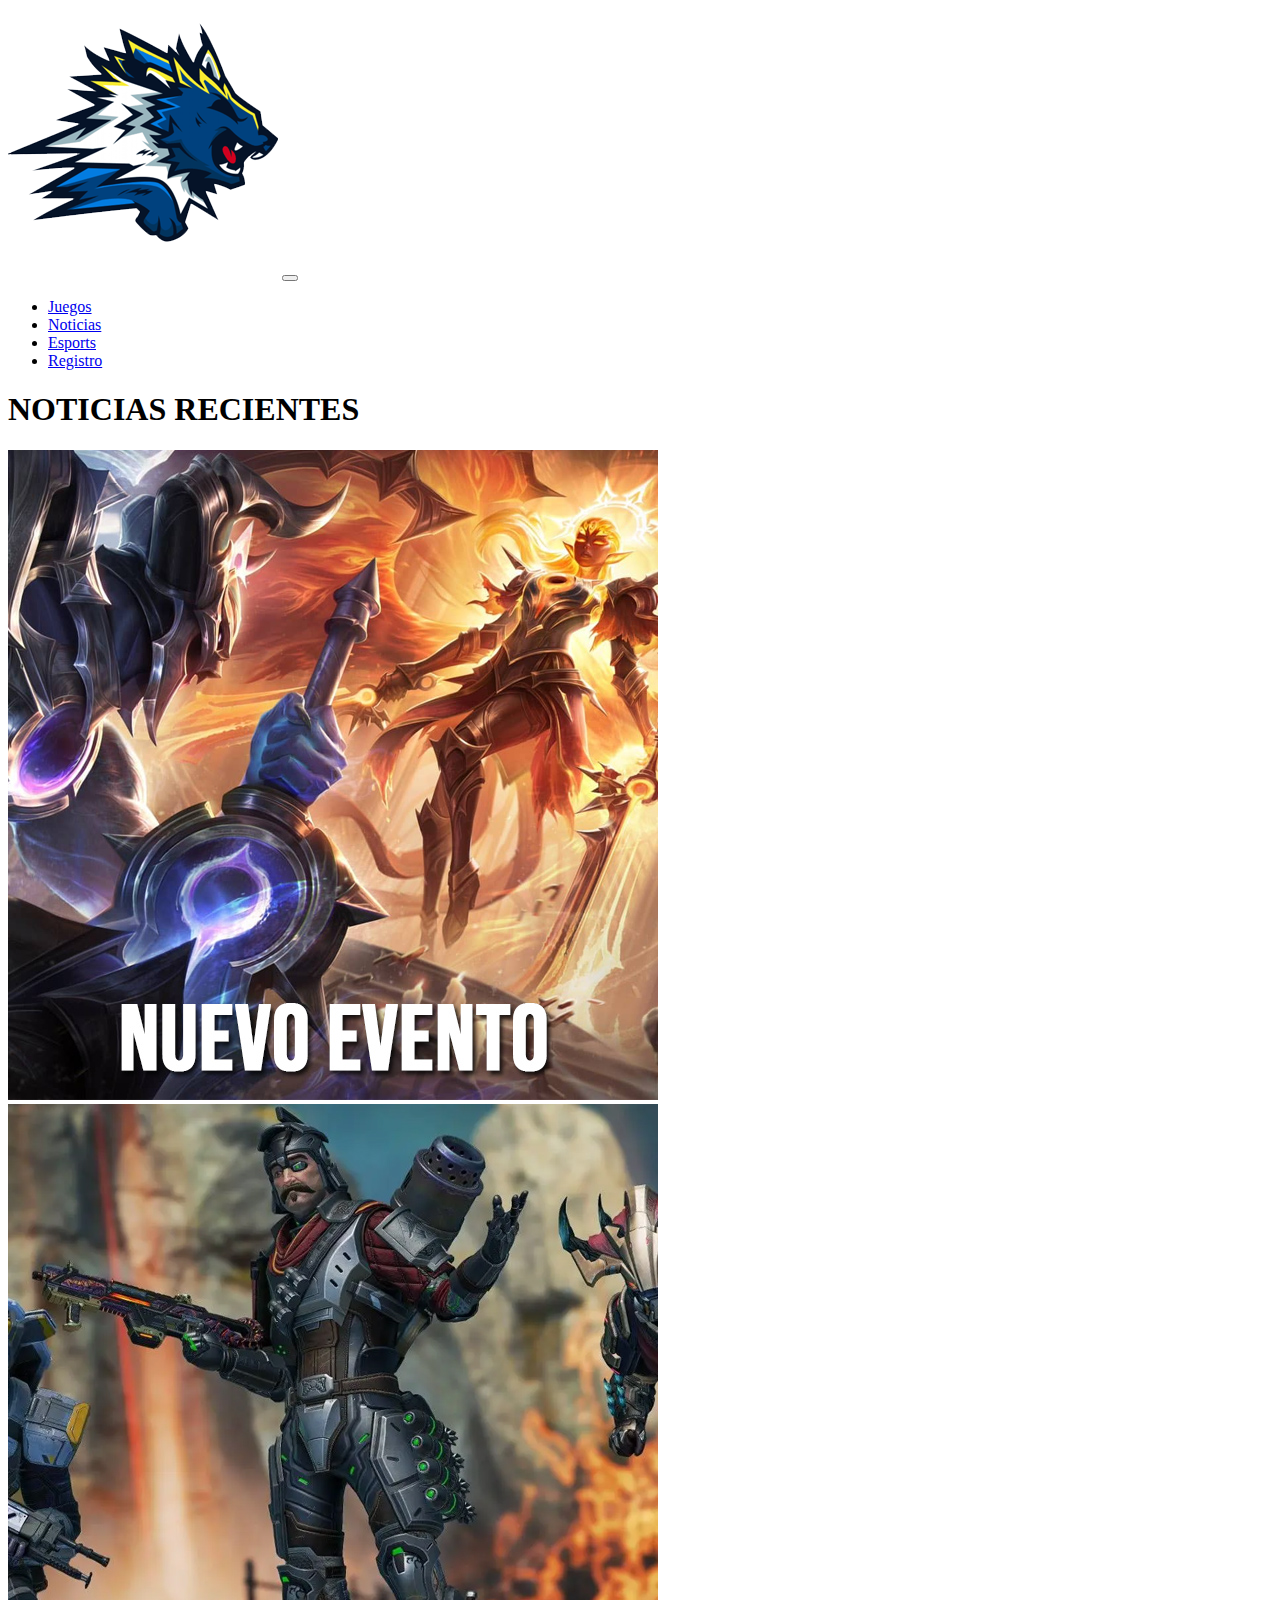
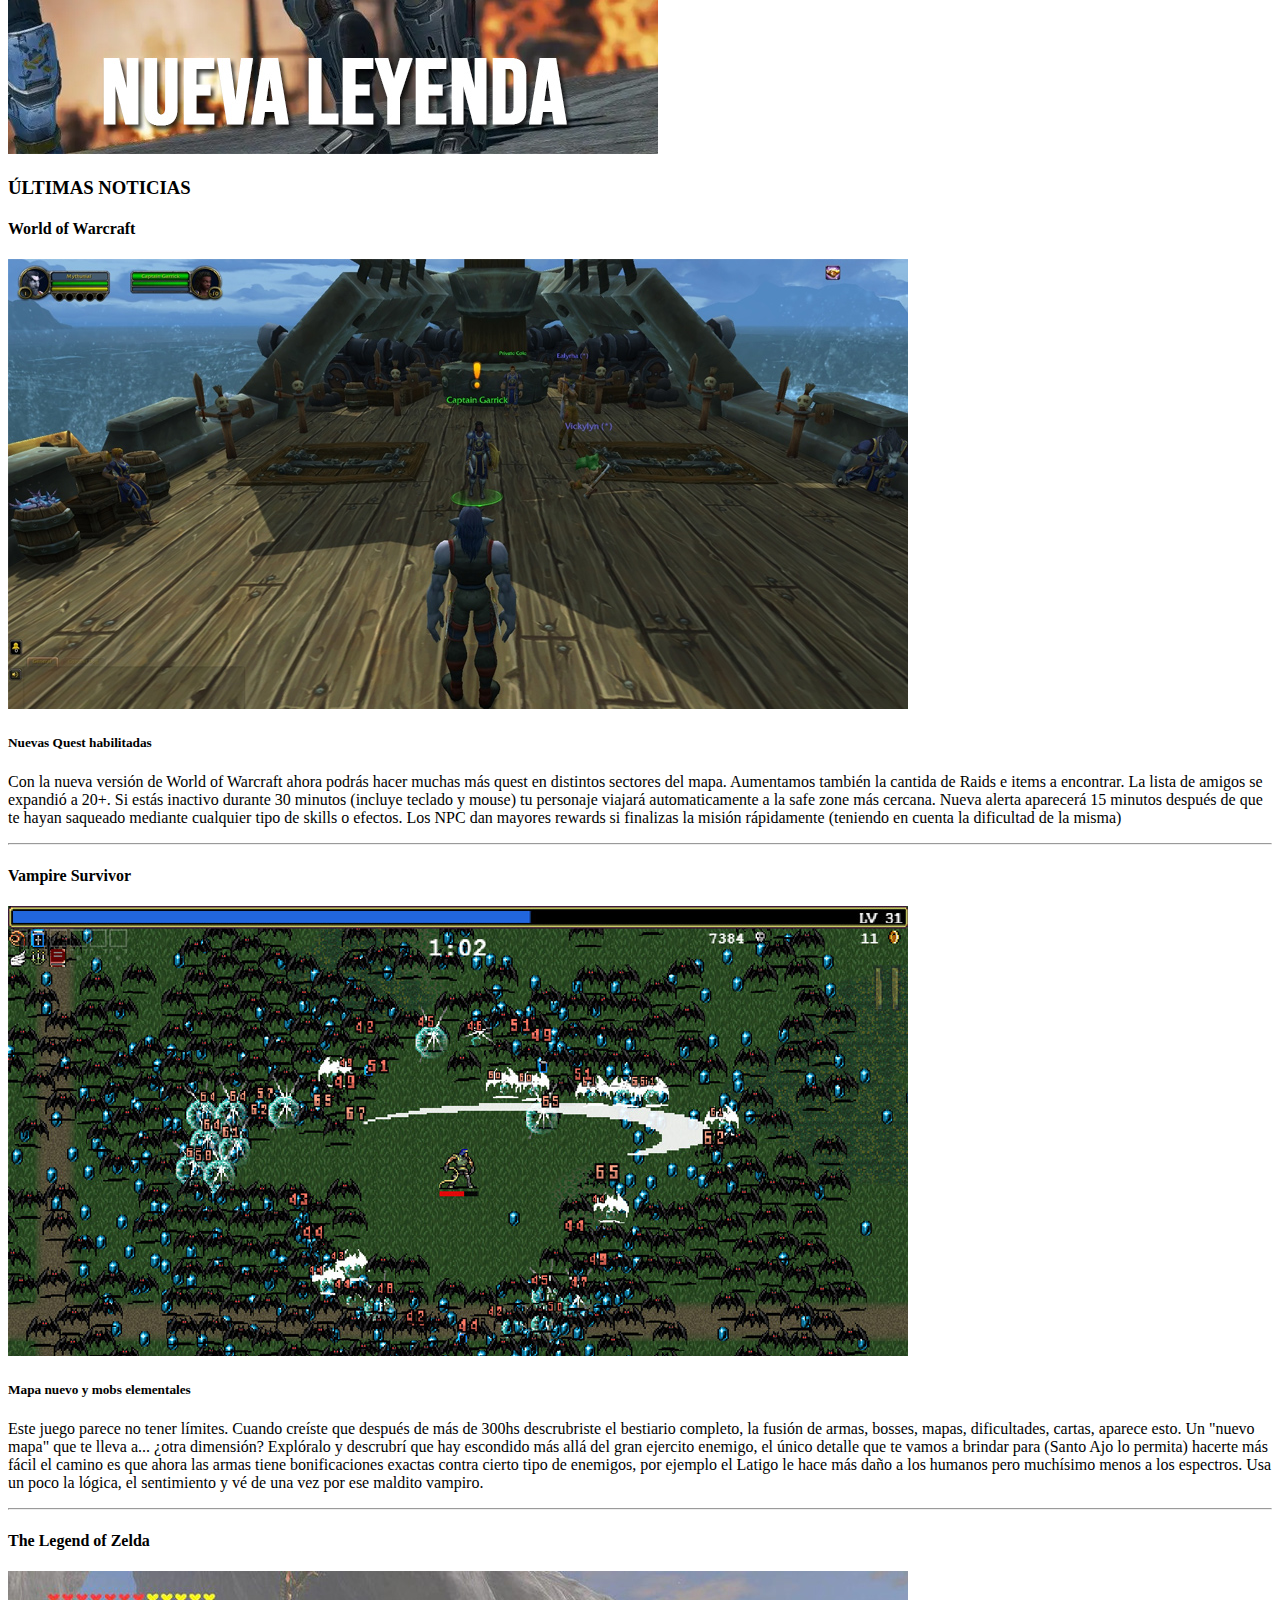
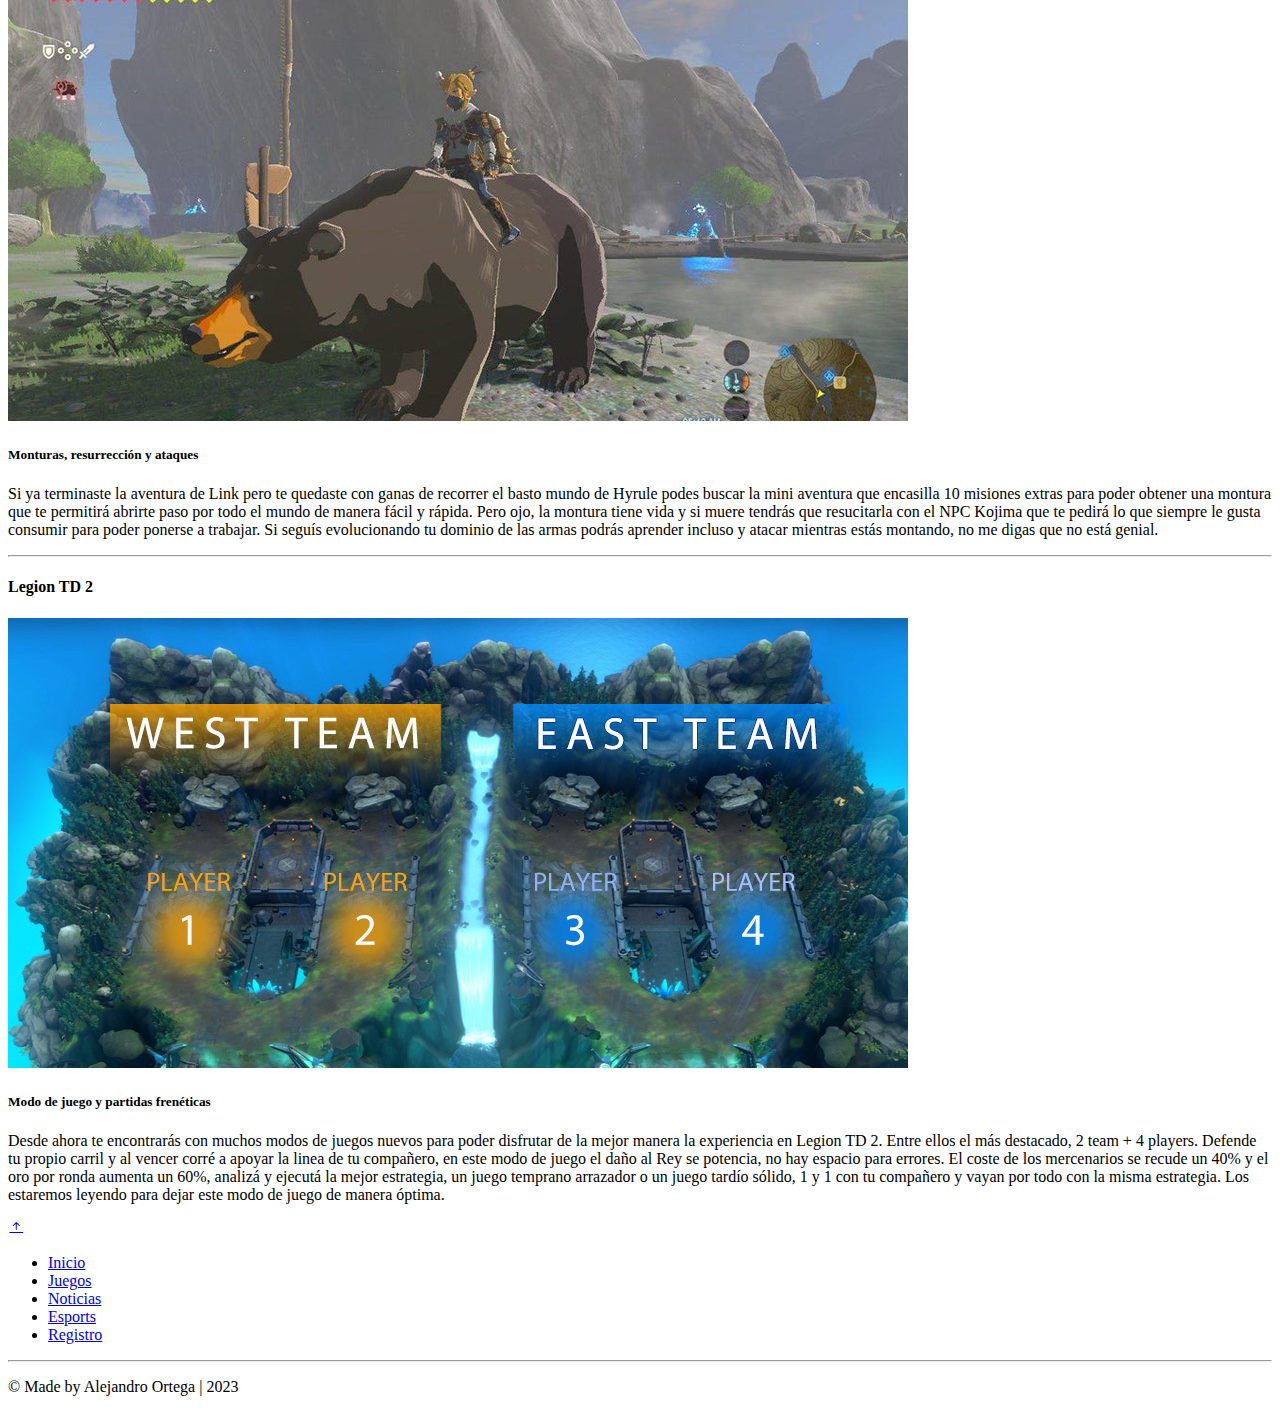
<file: pages/noticias.html>
<!DOCTYPE html>
<html lang="es">

<head>
    <meta charset="UTF-8">
    <meta http-equiv="X-UA-Compatible" content="IE=edge">
    <meta name="viewport" content="width=device-width, initial-scale=1.0">
    <!-- META DESCRIPTION -->
    <meta name="description" content="Lo más nuevo y reciente sobre video juegos de la mano de AKS Games">
    <!-- FAVICON -->
    <link rel="shortcut icon" href="../imagenes/favicon/luffy.png" type="image/x-icon">
    <!-- BOOTSTRAP -->
    <link href="https://cdn.jsdelivr.net/npm/bootstrap@5.3.0-alpha1/dist/css/bootstrap.min.css" rel="stylesheet"
        integrity="sha384-GLhlTQ8iRABdZLl6O3oVMWSktQOp6b7In1Zl3/Jr59b6EGGoI1aFkw7cmDA6j6gD" crossorigin="anonymous">
    <!-- BOOTSTRAP ICONS -->
    <link rel="stylesheet" href="https://cdn.jsdelivr.net/npm/bootstrap-icons@1.10.3/font/bootstrap-icons.css">
    <!-- CSS -->
    <link rel="stylesheet" href="../css/style.css">
    <title>Noticias | AKS Games</title>
</head>

<body class="body">
    <header class="header">
        <nav class="navbar navbar-expand-lg">
            <div class="container-fluid">
                <a class="navbar-brand" href="../index.html"><img src="../imagenes/logo.png"
                        alt="logo de la página"></a>
                <button class="navbar-toggler" type="button" data-bs-toggle="collapse" data-bs-target="#navbarNav"
                    aria-controls="navbarNav" aria-expanded="false" aria-label="Toggle navigation">
                    <span class="navbar-toggler-icon"></span>
                </button>
                <div class="collapse navbar-collapse" id="navbarNav">
                    <ul class="navbar-nav ms-auto">
                        <li class="nav-item">
                            <a class="nav-link" aria-current="page" href="juegos.html">Juegos</a>
                        </li>
                        <li class="nav-item">
                            <a class="nav-link" href="noticias.html">Noticias</a>
                        </li>
                        <li class="nav-item">
                            <a class="nav-link" href="esports.html">Esports</a>
                        </li>
                        <li class="nav-item">
                            <a class="nav-link" href="registro.html">Registro</a>
                        </li>
                    </ul>
                </div>
            </div>
        </nav>
    </header>

    <main class="main">

        <h1 class="subtitulos">NOTICIAS RECIENTES</h1>

        <section>
            <div class="noticiasMain">
                <div>
                    <img src="../imagenes/noticias-lol.jpg" alt="imagen nuevas skins league of legends"
                        class="rounded m1 imgNoticias">
                </div>
                <div>
                    <img src="../imagenes/noticias-apex.jpg" alt="imagen nueva leyenda en apex legends"
                        class="rounded m1 imgNoticias">
                </div>
            </div>
        </section>

        <h3 class="subtitulos">ÚLTIMAS NOTICIAS</h3>

        <section>
            <!-- NOTICIA 1 -->
            <div class="noticiasFila">
                <div>
                    <h4 class="h4Noticia">World of Warcraft</h4>
                    <img src="../imagenes/noticias-wow.jpg" alt="imagen de wow" class="rounded imgNewNoticia">
                </div>
                <div>
                    <h5 class="h5Noticia">Nuevas Quest habilitadas</h5>
                    <p>Con la nueva versión de World of Warcraft ahora podrás hacer muchas más quest en distintos
                        sectores del mapa. Aumentamos también la cantida de Raids e items a encontrar. La lista de
                        amigos se expandió a 20+. Si estás inactivo durante 30 minutos (incluye teclado y mouse) tu
                        personaje viajará automaticamente a la safe zone más cercana. Nueva alerta aparecerá 15 minutos
                        después de que te hayan saqueado mediante cualquier tipo de skills o efectos. Los NPC dan
                        mayores rewards si finalizas la misión rápidamente (teniendo en cuenta la dificultad de la
                        misma)</p>
                </div>
            </div>

            <!-- HR SEPARADORA -->
            <div class="container">
                <hr class="hrFooter">
            </div>

            <!-- NOTICIA 2 -->
            <div class="noticiasFila">
                <div>
                    <h4 class="h4Noticia">Vampire Survivor</h4>
                    <img src="../imagenes/noticias-vampire.jpg" alt="imagen de vampire survivor mobs" class="rounded imgNewNoticia">
                </div>
                <div>
                    <h5 class="h5Noticia">Mapa nuevo y mobs elementales</h5>
                    <p>Este juego parece no tener límites. Cuando creíste que después de más de 300hs descrubriste el
                        bestiario completo, la fusión de armas, bosses, mapas, dificultades, cartas, aparece esto. Un
                        "nuevo mapa" que te lleva a... ¿otra dimensión? Explóralo y descrubrí que hay escondido más allá
                        del gran ejercito enemigo, el único detalle que te vamos a brindar para (Santo Ajo lo permita)
                        hacerte más fácil el camino es que ahora las armas tiene bonificaciones exactas contra cierto
                        tipo de enemigos, por ejemplo el Latigo le hace más daño a los humanos pero muchísimo menos a
                        los espectros. Usa un poco la lógica, el sentimiento y vé de una vez por ese maldito vampiro.
                    </p>
                </div>
            </div>

            <div class="container">
                <hr class="hrFooter">
            </div>

            <!-- NOTICIA 3 -->
            <div class="noticiasFila">
                <div>
                    <h4 class="h4Noticia">The Legend of Zelda</h4>
                    <img src="../imagenes/noticias-zelda.jpg" alt="imagen de zelda" class="rounded imgNewNoticia">
                </div>
                <div>
                    <h5 class="h5Noticia">Monturas, resurrección y ataques</h5>
                    <p>Si ya terminaste la aventura de Link pero te quedaste con ganas de recorrer el basto mundo de
                        Hyrule podes buscar la mini aventura que encasilla 10 misiones extras para poder obtener una
                        montura que te permitirá abrirte paso por todo el mundo de manera fácil y rápida. Pero ojo, la
                        montura tiene vida y si muere tendrás que resucitarla con el NPC Kojima que te pedirá lo que
                        siempre le gusta consumir para poder ponerse a trabajar. Si seguís evolucionando tu dominio de
                        las armas podrás aprender incluso y atacar mientras estás montando, no me digas que no está
                        genial.</p>
                </div>
            </div>

            <div class="container">
                <hr class="hrFooter">
            </div>

            <!-- NOTICIA 4 -->
            <div class="noticiasFila">
                <div>
                    <h4 class="h4Noticia">Legion TD 2</h4>
                    <img src="../imagenes/noticias-legion.jpg" alt="imagen de legion td2" class="rounded imgNewNoticia">
                </div>
                <div>
                    <h5 class="h5Noticia">Modo de juego y partidas frenéticas</h5>
                    <p>Desde ahora te encontrarás con muchos modos de juegos nuevos para poder disfrutar de la mejor
                        manera la experiencia en Legion TD 2. Entre ellos el más destacado, 2 team + 4 players. Defende
                        tu propio carril y al vencer corré a apoyar la linea de tu compañero, en este modo de juego el
                        daño al Rey se potencia, no hay espacio para errores. El coste de los mercenarios se recude un
                        40% y el oro por ronda aumenta un 60%, analizá y ejecutá la mejor estrategia, un juego temprano
                        arrazador o un juego tardío sólido, 1 y 1 con tu compañero y vayan por todo con la misma
                        estrategia. Los estaremos leyendo para dejar este modo de juego de manera óptima.</p>
                </div>
            </div>
        </section>
    </main>

    <!-- BOTON TOP -->
    <a href="#top" class="rounded"><i class="bi bi-arrow-bar-up rounded btnTop"></i></a>

    <div class="container">
        <footer>
            <ul class="nav justify-content-center">
                <li class="nav-item"><a href="../index.html" class="nav-link px-2 text-muted">Inicio</a></li>
                <li class="nav-item"><a href="juegos.html" class="nav-link px-2 text-muted">Juegos</a></li>
                <li class="nav-item"><a href="noticias.html" class="nav-link px-2 text-muted">Noticias</a></li>
                <li class="nav-item"><a href="esports.html" class="nav-link px-2 text-muted">Esports</a></li>
                <li class="nav-item"><a href="registro.html" class="nav-link px-2 text-muted">Registro</a></li>
            </ul>
            <hr class="hrFooter">
            <p class="text-center text-muted">&copy; Made by Alejandro Ortega | 2023</p>
        </footer>
    </div>

    <!-- BOOTSTRAP -->
    <script src="https://cdn.jsdelivr.net/npm/bootstrap@5.3.0-alpha1/dist/js/bootstrap.bundle.min.js"
        integrity="sha384-w76AqPfDkMBDXo30jS1Sgez6pr3x5MlQ1ZAGC+nuZB+EYdgRZgiwxhTBTkF7CXvN"
        crossorigin="anonymous"></script>
</body>

</html>
</file>
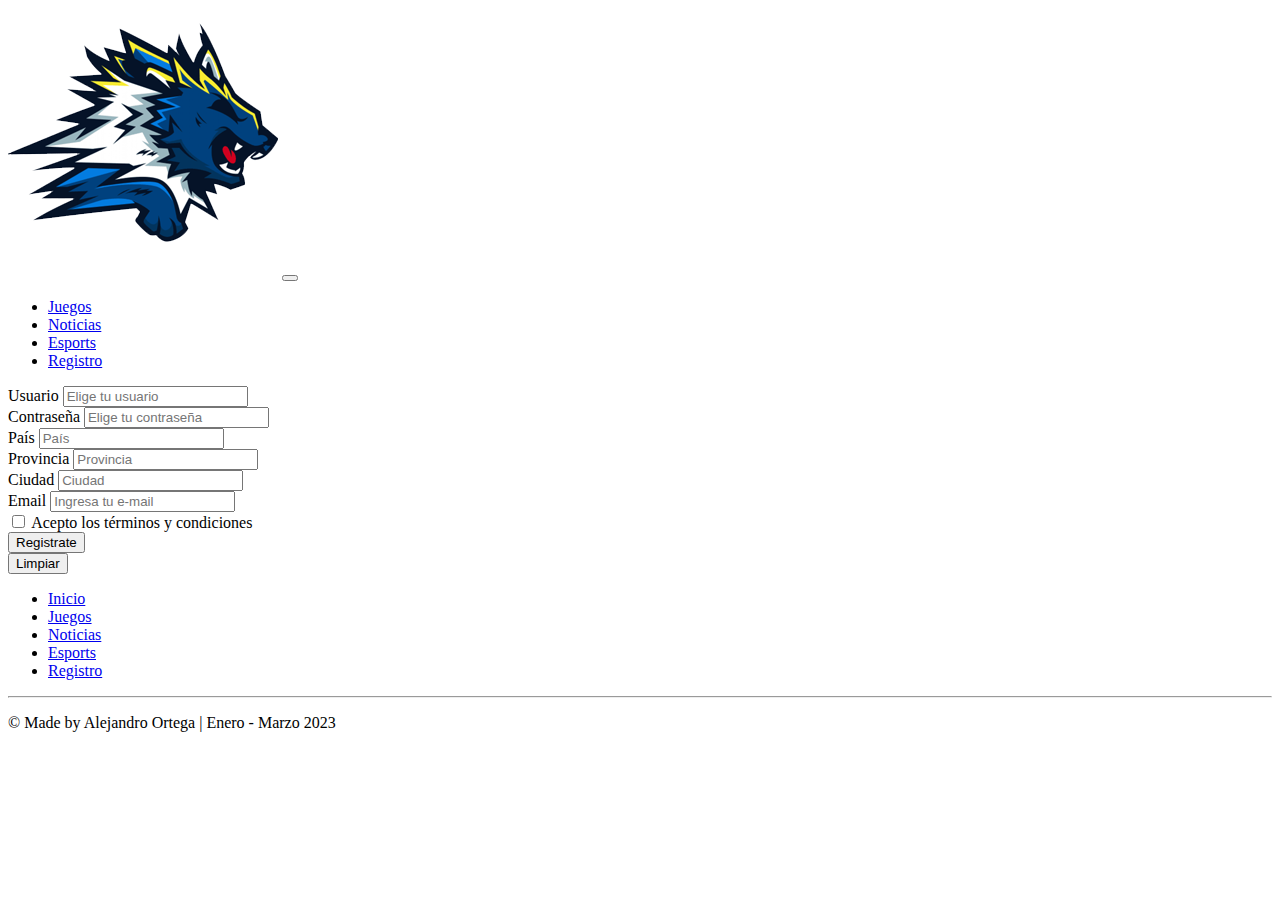
<file: pages/registro.html>
<!DOCTYPE html>
<html lang="es">

<head>
    <meta charset="UTF-8">
    <meta http-equiv="X-UA-Compatible" content="IE=edge">
    <meta name="viewport" content="width=device-width, initial-scale=1.0">
    <!-- META DESCRIPTION -->
    <meta name="description" content="Registrate gratis en AKS Games y accedé a todo su catálogo">
    <!-- FAVICON -->
    <link rel="shortcut icon" href="../imagenes/favicon/luffy.png" type="image/x-icon">
    <!-- BOOTSTRAP -->
    <link href="https://cdn.jsdelivr.net/npm/bootstrap@5.3.0-alpha1/dist/css/bootstrap.min.css" rel="stylesheet"
        integrity="sha384-GLhlTQ8iRABdZLl6O3oVMWSktQOp6b7In1Zl3/Jr59b6EGGoI1aFkw7cmDA6j6gD" crossorigin="anonymous">
    <!-- CSS -->
    <link rel="stylesheet" href="../css/style.css">
    <title>Registro | AKS Games</title>
</head>

<body class="body">
    <!-- INICIO DEL HEADER -->
    <header class="header">
        <nav class="navbar navbar-expand-lg">
            <div class="container-fluid">
                <a class="navbar-brand" href="../index.html"><img src="../imagenes/logo.png"
                        alt="logo de la página"></a>
                <button class="navbar-toggler" type="button" data-bs-toggle="collapse" data-bs-target="#navbarNav"
                    aria-controls="navbarNav" aria-expanded="false" aria-label="Toggle navigation">
                    <span class="navbar-toggler-icon"></span>
                </button>
                <div class="collapse navbar-collapse" id="navbarNav">
                    <ul class="navbar-nav ms-auto">
                        <li class="nav-item">
                            <a class="nav-link" aria-current="page" href="juegos.html">Juegos</a>
                        </li>
                        <li class="nav-item">
                            <a class="nav-link" href="noticias.html">Noticias</a>
                        </li>
                        <li class="nav-item">
                            <a class="nav-link" href="esports.html">Esports</a>
                        </li>
                        <li class="nav-item">
                            <a class="nav-link" href="registro.html">Registro</a>
                        </li>
                    </ul>
                </div>
            </div>
        </nav>
    </header>

    <main class="main">

        <section class="container">
            <form class="row g-3">
                <div class="col-6">
                    <label for="usuarioRegistro" class="form-label">Usuario</label>
                    <input id="usuarioRegistro" class="form-control" type="text" placeholder="Elige tu usuario">
                </div>
                <div class="col-6">
                    <label for="contraseñaRegistro" class="form-label">Contraseña</label>
                    <input id="contraseñaRegistro" class="form-control" type="password"
                        placeholder="Elige tu contraseña">
                </div>
                <div class="col-4">
                    <label for="paisRegistro" class="form-label">País</label>
                    <input id="paisRegistro" class="form-control" type="text" placeholder="País">
                </div>
                <div class="col-4">
                    <label for="provinciaRegistro" class="form-label">Provincia</label>
                    <input id="provinciaRegistro" class="form-control" type="text" placeholder="Provincia">
                </div>
                <div class="col-4">
                    <label for="ciudadRegistro" class="form-label">Ciudad</label>
                    <input id="ciudadRegistro" class="form-control" type="text" placeholder="Ciudad">
                </div>
                <div class="col-12">
                    <label for="emailRegistro" class="form-label">Email</label>
                    <input type="email" id="emailRegistro" class="form-control" placeholder="Ingresa tu e-mail">
                </div>
                <div class="col-12">
                    <div class="form-check">
                        <input type="checkbox" id="checkboxRegistro" class="form-check-input">
                        <label for="checkboxRegistro" class="form-check-label">Acepto los términos y condiciones</label>
                    </div>
                </div>
                <div class="col-12 d-grid">
                    <button type="submit" class="btn btn-success">Registrate</button>
                </div>
                <div class="col-12 d-grid">
                    <button type="reset" class="btn btn-danger">Limpiar</button>
                </div>
            </form>
        </section>
    </main>

    <div class="container fixed-bottom">
        <!-- INICIO DEL FOOTER -->
        <footer>
            <ul class="nav justify-content-center">
                <li class="nav-item"><a href="../index.html" class="nav-link px-2 text-muted">Inicio</a></li>
                <li class="nav-item"><a href="juegos.html" class="nav-link px-2 text-muted">Juegos</a></li>
                <li class="nav-item"><a href="noticias.html" class="nav-link px-2 text-muted">Noticias</a></li>
                <li class="nav-item"><a href="esports.html" class="nav-link px-2 text-muted">Esports</a></li>
                <li class="nav-item"><a href="registro.html" class="nav-link px-2 text-muted">Registro</a></li>
            </ul>
            <!-- BARRA DE SEPARACIÓN -->
            <hr class="hrFooter">
            <!-- DERECHOS -->
            <p class="text-center text-muted">&copy; Made by Alejandro Ortega | Enero - Marzo 2023</p>
        </footer>
    </div>

    <!-- BOOTSTRAP -->
    <script src="https://cdn.jsdelivr.net/npm/bootstrap@5.3.0-alpha1/dist/js/bootstrap.bundle.min.js"
        integrity="sha384-w76AqPfDkMBDXo30jS1Sgez6pr3x5MlQ1ZAGC+nuZB+EYdgRZgiwxhTBTkF7CXvN"
        crossorigin="anonymous"></script>
</body>

</html>
</file>
<file: css/style.css>
/*# sourceMappingURL=style.css.map */
</file>
